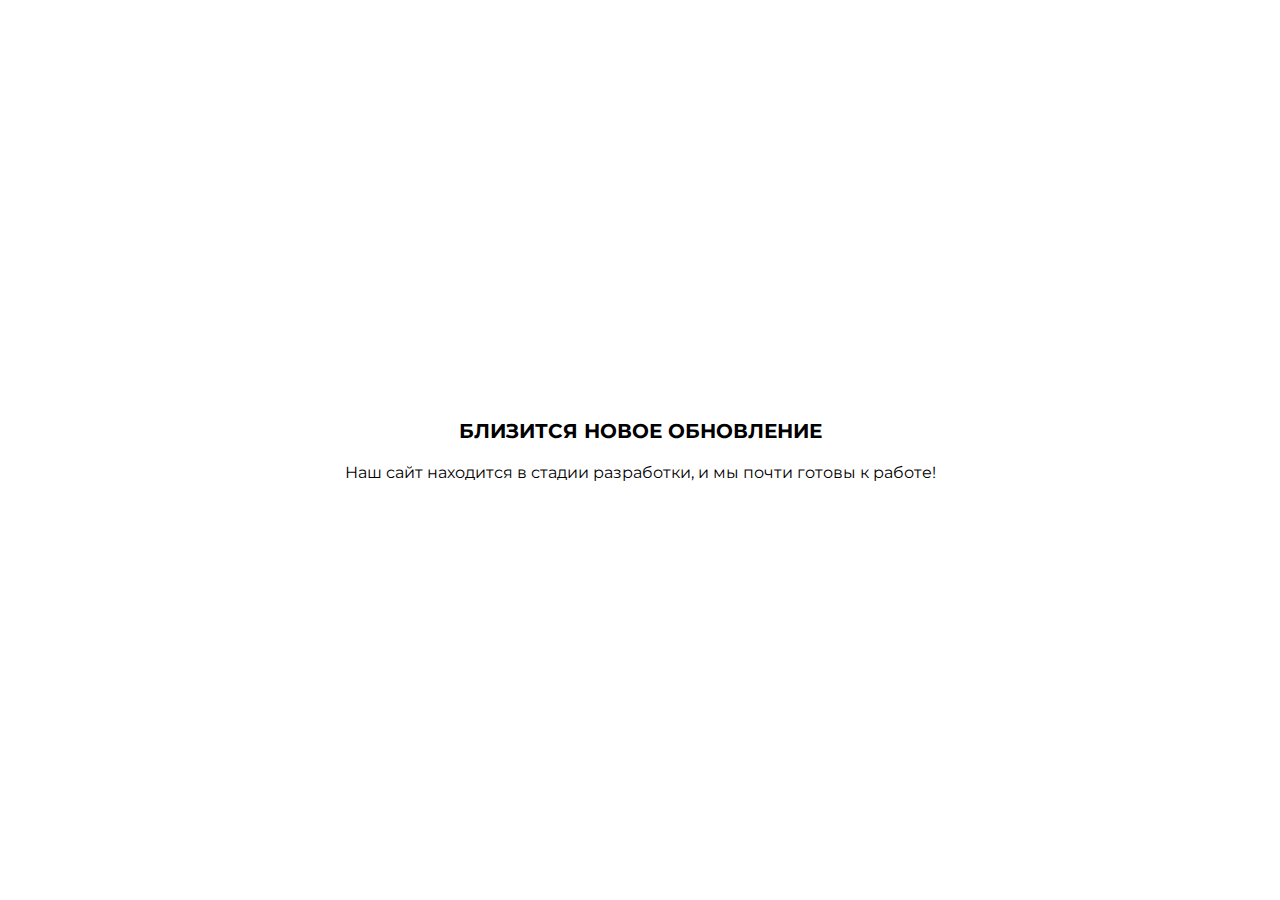
<file: pages/designPage/index.html>
<!doctype html>
<html lang="en">
<head>
    <meta charset="UTF-8">
    <meta name="viewport"
          content="width=device-width, user-scalable=no, initial-scale=1.0, maximum-scale=1.0, minimum-scale=1.0">
    <meta http-equiv="X-UA-Compatible" content="ie=edge">

    <link rel="preconnect" href="https://fonts.googleapis.com">
    <link rel="preconnect" href="https://fonts.gstatic.com" crossorigin>
    <link href="https://fonts.googleapis.com/css2?family=Montserrat:wght@100;300;400;500;600;700&display=swap"
          rel="stylesheet">

    <link rel="stylesheet" href="main.css">
    <title>Player</title>
    <script src="https://code.jquery.com/jquery-3.7.0.min.js"></script>
</head>
<body>


<div class="mainCONT">

    <div id="RooT" class="RooT">

        <div class="HAndSwitch">
            <h1 class="nameOfPageC">
                Выбор по Дизайну
            </h1>
            <div class="switch-btnFC" id="switch-btnFC">
                <div class="switchFText">
                    Посмотреть все
                </div>
                <div class="switchFText">
                    Выбрать лучшие
                </div>
            </div>
        </div>


        <div class="FimboContainer" id="FimboContainer">
        </div>

        <div class="FimboTin" id="FimboTin">

            <div class="FimboTin_itemF" id="FimboTinItemFake">
                <div class="FimboTin__cir FimboTin__cir_top"></div>
                <div class="FimboTin__cir FimboTin__cir_bot"></div>
                <div class="FimboTin__crossB" id="CrossBAllFake">
                    <svg width="22" height="22" viewBox="0 0 36 36" fill="none"
                         xmlns="http://www.w3.org/2000/svg">
                        <path d="M1.6665 1.6665L34.3332 34.3332" stroke="black" stroke-width="3"
                              stroke-linecap="round"/>
                        <path d="M1.6665 34.333L34.3332 1.66634" stroke="black" stroke-width="3"
                              stroke-linecap="round"/>
                    </svg>
                </div>

                <div class="FimboTin__flex">

                    <div class="FimboTin__name" id="FimNameTFake"></div>

                    <div class="FimboTin__imgs">

                        <div class="FimboTin__Sl" id="FimboTinArrLFake" style="left: 0;">
                            <svg class="FimboTin__arrow" width="18" height="32" viewBox="0 0 18 32"
                                 fill="none"
                                 xmlns="http://www.w3.org/2000/svg">
                                <path d="M17.1723 0.0640182C17.4498 0.170412 17.7696 0.483335 17.9024 0.771225C18.0472 1.09041 18.0291 1.60986 17.8601 1.92904C17.7636 2.1168 15.5793 4.21964 10.4506 9.06996C6.45016 12.8501 3.17983 15.9668 3.17983 15.9981C3.17983 16.0294 6.45016 19.1461 10.4506 22.9262C15.5793 27.7765 17.7636 29.8794 17.8601 30.0671C18.0291 30.3863 18.0472 30.9058 17.9024 31.2312C17.7576 31.5441 17.3835 31.8758 17.0757 31.9572C16.7861 32.0385 16.3818 32.001 16.1345 31.8696C16.044 31.8195 12.4297 28.4337 8.0974 24.3406C1.90669 18.489 0.199116 16.8367 0.108608 16.6427C-0.0362034 16.3048 -0.0362034 15.6914 0.108608 15.3535C0.193083 15.1595 1.91876 13.4947 8.0974 7.6618C12.4297 3.5625 16.05 0.170412 16.1465 0.120344C16.3939 -0.0110855 16.8947 -0.0423775 17.1723 0.0640182Z"
                                      fill="black"/>
                            </svg>
                        </div>

                        <img id="FimboImgTinFake" class="FimboTin__img"
                             src="https://files.fimbo.ru/files/cover/space/space.jpg">


                        <div class="FimboTin__Sl" id="FimboTinArrRFake" style="justify-content: flex-end; right: 0;">
                            <svg class="FimboTin__arrow" width="18" height="32" viewBox="0 0 18 32"
                                 fill="none"
                                 xmlns="http://www.w3.org/2000/svg">
                                <path d="M0.827721 0.0640182C0.550165 0.170412 0.230372 0.483335 0.0976278 0.771225C-0.0471841 1.09041 -0.0290827 1.60986 0.139865 1.92904C0.236406 2.1168 2.42065 4.21964 7.54941 9.06996C11.5498 12.8501 14.8202 15.9668 14.8202 15.9981C14.8202 16.0294 11.5498 19.1461 7.54941 22.9262C2.42065 27.7765 0.236406 29.8794 0.139865 30.0671C-0.0290827 30.3863 -0.0471841 30.9058 0.0976278 31.2312C0.24244 31.5441 0.616537 31.8758 0.924262 31.9572C1.21389 32.0385 1.61815 32.001 1.86554 31.8696C1.95605 31.8195 5.57031 28.4337 9.9026 24.3406C16.0933 18.489 17.8009 16.8367 17.8914 16.6427C18.0362 16.3048 18.0362 15.6914 17.8914 15.3535C17.8069 15.1595 16.0812 13.4947 9.9026 7.6618C5.57031 3.5625 1.95001 0.170412 1.85347 0.120344C1.60609 -0.0110855 1.10528 -0.0423775 0.827721 0.0640182Z"
                                      fill="black"/>
                            </svg>
                        </div>

                    </div>

                    <div class="FimboTin__plashka" id="FimboTiPlashFake"></div>

                    <div class="FimboTin__panelManage">
                        <div class="FimboTin__button" id="FimboBDislikeFake">
                            <svg width="30" height="30" viewBox="0 0 36 36" fill="none"
                                 xmlns="http://www.w3.org/2000/svg">
                                <path d="M1.6665 1.6665L34.3332 34.3332" stroke="#6CBCDF" stroke-width="2"
                                      stroke-linecap="round"/>
                                <path d="M1.6665 34.333L34.3332 1.66634" stroke="#6CBCDF" stroke-width="2"
                                      stroke-linecap="round"/>
                            </svg>
                        </div>
                        <div class="FimboTin__button" id="FimboBReturnFake">
                            <svg width="30" height="30" viewBox="0 0 22 17" fill="none"
                                 xmlns="http://www.w3.org/2000/svg">
                                <path d="M1.0001 6.89136L0.558161 7.31183L0.116211 6.89136L0.558161 6.47095L1.0001 6.89136ZM21.6251 16.4043C21.6251 16.7326 21.3452 16.9988 21.0001 16.9988C20.655 16.9988 20.3751 16.7326 20.3751 16.4043H21.6251ZM6.80816 13.2574L0.558161 7.31183L1.44204 6.47095L7.69204 12.4164L6.80816 13.2574ZM0.558161 6.47095L6.80816 0.525391L7.69204 1.36621L1.44204 7.31183L0.558161 6.47095ZM1.0001 6.2968H13.5001V7.48591H1.0001V6.2968ZM21.6251 14.026V16.4043H20.3751V14.026H21.6251ZM13.5001 6.2968C17.9873 6.2968 21.6251 9.75724 21.6251 14.026H20.3751C20.3751 10.414 17.2971 7.48591 13.5001 7.48591V6.2968Z"
                                      fill="#6CBCDF"/>
                            </svg>
                        </div>
                        <a class="FimboTin__button" id="FimboBShopFake">
                            <svg width="30" height="30" viewBox="0 0 30 30" fill="none"
                                 xmlns="http://www.w3.org/2000/svg">
                                <path d="M13.9138 0.0789032C12.4385 0.307487 11.058 1.00496 10.1105 1.99549C9.58944 2.53472 9.00068 3.54283 8.81796 4.211C8.72321 4.53923 8.6623 5.01398 8.63524 5.60009L8.59463 6.49685H6.01624C3.47169 6.49685 3.43109 6.50271 3.17392 6.63165C3.02504 6.70199 2.85585 6.85438 2.78818 6.96574C2.69344 7.12985 2.39567 9.445 1.33318 18.2133L0 29.2556L0.148883 29.5018C0.23686 29.6483 0.399278 29.8007 0.554929 29.8711L0.818859 30H15.0169H29.2217L29.4857 29.8652C29.7834 29.7187 30 29.4139 30 29.1501C30 29.0564 29.4045 24.0744 28.6804 18.0785C27.7261 10.2128 27.3269 7.12399 27.2457 6.98332C27.1915 6.87782 27.0426 6.73129 26.9276 6.6551C26.7178 6.52615 26.684 6.52615 24.0717 6.50857L21.4257 6.49099L21.3851 5.60009C21.3377 4.6037 21.243 4.14067 20.9316 3.46664C20.282 2.05411 18.8608 0.852575 17.2299 0.342655C16.1538 0.00857162 14.9695 -0.0852089 13.9138 0.0789032ZM15.6734 1.83138C16.5125 1.90758 17.5885 2.40577 18.2247 3.02119C18.6375 3.43147 19.0706 4.12895 19.206 4.62714C19.2669 4.85573 19.3075 5.28945 19.3075 5.74662V6.49685H15.0034H10.6993L10.7264 5.6294C10.767 4.65059 10.8753 4.26375 11.3016 3.62489C11.8159 2.86294 12.8716 2.14788 13.8259 1.9193C14.1642 1.84311 14.9357 1.76105 15.1455 1.78449C15.2199 1.79622 15.4568 1.8138 15.6734 1.83138ZM8.62847 9.39225C8.64877 10.6583 8.66907 10.7051 9.1631 10.9982C9.35258 11.1096 9.46086 11.133 9.73833 11.1154C10.1511 11.0861 10.3948 10.9454 10.5775 10.6231C10.6993 10.4121 10.7128 10.2714 10.7128 9.32191V8.25519H15.0034H19.2939L19.321 9.39225C19.3413 10.4414 19.3548 10.5469 19.4834 10.6993C19.9842 11.2854 20.8775 11.2678 21.2497 10.6583C21.3986 10.4238 21.4054 10.3359 21.4054 9.32778V8.25519H23.4018H25.3914L25.432 8.44274C25.4523 8.54824 25.9801 12.9207 26.6163 18.1605C27.2457 23.4004 27.7803 27.8079 27.8074 27.9603L27.848 28.2417H15.0575C8.0194 28.2417 2.24679 28.2241 2.23325 28.1948C2.21295 28.1655 4.50034 9.0523 4.62215 8.26691C4.62215 8.26105 5.51545 8.25519 6.61177 8.25519H8.6014L8.62847 9.39225Z"
                                      fill="#6CBCDF"/>
                            </svg>
                        </a>
                        <div class="FimboTin__button" id="FimboBLikeFake">
                            <svg width="30" height="30" viewBox="0 0 40 34" fill="none"
                                 xmlns="http://www.w3.org/2000/svg">
                                <path d="M38.75 10.3518V10.3526C38.7519 11.6114 38.5057 12.8582 38.0257 14.0211C37.5453 15.1838 36.8409 16.2397 35.9525 17.1283C35.9523 17.1286 35.9521 17.1288 35.9518 17.129L20.0247 32.994L4.66766 17.6995L4.65378 17.6857L4.63886 17.673C3.57922 16.7713 2.72735 15.6496 2.14222 14.3855C1.55716 13.1214 1.25272 11.745 1.25 10.3513C1.25026 5.05667 5.54572 0.750139 10.8253 0.75C12.6653 0.752019 14.4661 1.28521 16.0122 2.28597L16.0122 2.28598C16.7316 2.75155 17.3816 3.3092 17.9477 3.94176L18.3203 3.60833L17.9477 3.94177C18.4672 4.52227 19.2584 4.78041 20.0002 4.78047C20.742 4.78053 21.5332 4.52253 22.0527 3.94206C22.6191 3.30939 23.2694 2.75165 23.989 2.28598C25.5356 1.28522 27.3365 0.752045 29.1769 0.75C34.4533 0.750143 38.75 5.05691 38.75 10.3518Z"
                                      fill="#EA6075" stroke="#EA6075"/>
                            </svg>
                        </div>
                    </div>


                </div>
            </div>

            <div class="FimboTin_item" id="FimboTinItem">
                <div id="redSwipeBack" class="redSwipeBack"></div>
                <div id="greenSwipeBack" class="greenSwipeBack"></div>
                <div class="FimboTin__cir FimboTin__cir_top"></div>
                <div class="FimboTin__cir FimboTin__cir_bot"></div>
                <div class="FimboTin__crossB" id="CrossBAll">
                    <svg width="22" height="22" viewBox="0 0 36 36" fill="none"
                         xmlns="http://www.w3.org/2000/svg">
                        <path d="M1.6665 1.6665L34.3332 34.3332" stroke="black" stroke-width="3"
                              stroke-linecap="round"/>
                        <path d="M1.6665 34.333L34.3332 1.66634" stroke="black" stroke-width="3"
                              stroke-linecap="round"/>
                    </svg>
                </div>

                <div class="FimboTin__flex">

                    <div class="FimboTin__name" id="FimNameT"></div>

                    <div class="FimboTin__imgs">

                        <div class="FimboTin__Sl" id="FimboTinArrL" style="left: 0;">
                            <svg class="FimboTin__arrow" width="18" height="32" viewBox="0 0 18 32"
                                 fill="none"
                                 xmlns="http://www.w3.org/2000/svg">
                                <path d="M17.1723 0.0640182C17.4498 0.170412 17.7696 0.483335 17.9024 0.771225C18.0472 1.09041 18.0291 1.60986 17.8601 1.92904C17.7636 2.1168 15.5793 4.21964 10.4506 9.06996C6.45016 12.8501 3.17983 15.9668 3.17983 15.9981C3.17983 16.0294 6.45016 19.1461 10.4506 22.9262C15.5793 27.7765 17.7636 29.8794 17.8601 30.0671C18.0291 30.3863 18.0472 30.9058 17.9024 31.2312C17.7576 31.5441 17.3835 31.8758 17.0757 31.9572C16.7861 32.0385 16.3818 32.001 16.1345 31.8696C16.044 31.8195 12.4297 28.4337 8.0974 24.3406C1.90669 18.489 0.199116 16.8367 0.108608 16.6427C-0.0362034 16.3048 -0.0362034 15.6914 0.108608 15.3535C0.193083 15.1595 1.91876 13.4947 8.0974 7.6618C12.4297 3.5625 16.05 0.170412 16.1465 0.120344C16.3939 -0.0110855 16.8947 -0.0423775 17.1723 0.0640182Z"
                                      fill="black"/>
                            </svg>
                        </div>

                        <div>

                        </div>
                        <img id="FimboImgTin" class="FimboTin__img"
                             src="https://files.fimbo.ru/files/cover/space/space.jpg">

                        <div id="FimboVideoTin" class="FimboTin__video">

                        </div>


                        <div class="FimboTin__Sl" id="FimboTinArrR" style="justify-content: flex-end; right: 0;">
                            <svg class="FimboTin__arrow" width="18" height="32" viewBox="0 0 18 32"
                                 fill="none"
                                 xmlns="http://www.w3.org/2000/svg">
                                <path d="M0.827721 0.0640182C0.550165 0.170412 0.230372 0.483335 0.0976278 0.771225C-0.0471841 1.09041 -0.0290827 1.60986 0.139865 1.92904C0.236406 2.1168 2.42065 4.21964 7.54941 9.06996C11.5498 12.8501 14.8202 15.9668 14.8202 15.9981C14.8202 16.0294 11.5498 19.1461 7.54941 22.9262C2.42065 27.7765 0.236406 29.8794 0.139865 30.0671C-0.0290827 30.3863 -0.0471841 30.9058 0.0976278 31.2312C0.24244 31.5441 0.616537 31.8758 0.924262 31.9572C1.21389 32.0385 1.61815 32.001 1.86554 31.8696C1.95605 31.8195 5.57031 28.4337 9.9026 24.3406C16.0933 18.489 17.8009 16.8367 17.8914 16.6427C18.0362 16.3048 18.0362 15.6914 17.8914 15.3535C17.8069 15.1595 16.0812 13.4947 9.9026 7.6618C5.57031 3.5625 1.95001 0.170412 1.85347 0.120344C1.60609 -0.0110855 1.10528 -0.0423775 0.827721 0.0640182Z"
                                      fill="black"/>
                            </svg>
                        </div>

                    </div>

                    <div class="FimboTin__plashka" id="FimboTiPlash"></div>

                    <div class="FimboTin__panelManage">
                        <div class="FimboTin__button" id="FimboBDislike">
                            <svg width="30" height="30" viewBox="0 0 36 36" fill="none"
                                 xmlns="http://www.w3.org/2000/svg">
                                <path d="M1.6665 1.6665L34.3332 34.3332" stroke="#6CBCDF" stroke-width="2"
                                      stroke-linecap="round"/>
                                <path d="M1.6665 34.333L34.3332 1.66634" stroke="#6CBCDF" stroke-width="2"
                                      stroke-linecap="round"/>
                            </svg>
                        </div>

                        <div class="FimboTin__button" id="FimboBReturn">
                            <svg width="30" height="30" viewBox="0 0 22 17" fill="none"
                                 xmlns="http://www.w3.org/2000/svg">
                                <path d="M1.0001 6.89136L0.558161 7.31183L0.116211 6.89136L0.558161 6.47095L1.0001 6.89136ZM21.6251 16.4043C21.6251 16.7326 21.3452 16.9988 21.0001 16.9988C20.655 16.9988 20.3751 16.7326 20.3751 16.4043H21.6251ZM6.80816 13.2574L0.558161 7.31183L1.44204 6.47095L7.69204 12.4164L6.80816 13.2574ZM0.558161 6.47095L6.80816 0.525391L7.69204 1.36621L1.44204 7.31183L0.558161 6.47095ZM1.0001 6.2968H13.5001V7.48591H1.0001V6.2968ZM21.6251 14.026V16.4043H20.3751V14.026H21.6251ZM13.5001 6.2968C17.9873 6.2968 21.6251 9.75724 21.6251 14.026H20.3751C20.3751 10.414 17.2971 7.48591 13.5001 7.48591V6.2968Z"
                                      fill="#6CBCDF"/>
                            </svg>
                        </div>

                        <a class="FimboTin__button" id="FimboBShop">
                            <svg width="30" height="30" viewBox="0 0 30 30" fill="none"
                                 xmlns="http://www.w3.org/2000/svg">
                                <path d="M13.9138 0.0789032C12.4385 0.307487 11.058 1.00496 10.1105 1.99549C9.58944 2.53472 9.00068 3.54283 8.81796 4.211C8.72321 4.53923 8.6623 5.01398 8.63524 5.60009L8.59463 6.49685H6.01624C3.47169 6.49685 3.43109 6.50271 3.17392 6.63165C3.02504 6.70199 2.85585 6.85438 2.78818 6.96574C2.69344 7.12985 2.39567 9.445 1.33318 18.2133L0 29.2556L0.148883 29.5018C0.23686 29.6483 0.399278 29.8007 0.554929 29.8711L0.818859 30H15.0169H29.2217L29.4857 29.8652C29.7834 29.7187 30 29.4139 30 29.1501C30 29.0564 29.4045 24.0744 28.6804 18.0785C27.7261 10.2128 27.3269 7.12399 27.2457 6.98332C27.1915 6.87782 27.0426 6.73129 26.9276 6.6551C26.7178 6.52615 26.684 6.52615 24.0717 6.50857L21.4257 6.49099L21.3851 5.60009C21.3377 4.6037 21.243 4.14067 20.9316 3.46664C20.282 2.05411 18.8608 0.852575 17.2299 0.342655C16.1538 0.00857162 14.9695 -0.0852089 13.9138 0.0789032ZM15.6734 1.83138C16.5125 1.90758 17.5885 2.40577 18.2247 3.02119C18.6375 3.43147 19.0706 4.12895 19.206 4.62714C19.2669 4.85573 19.3075 5.28945 19.3075 5.74662V6.49685H15.0034H10.6993L10.7264 5.6294C10.767 4.65059 10.8753 4.26375 11.3016 3.62489C11.8159 2.86294 12.8716 2.14788 13.8259 1.9193C14.1642 1.84311 14.9357 1.76105 15.1455 1.78449C15.2199 1.79622 15.4568 1.8138 15.6734 1.83138ZM8.62847 9.39225C8.64877 10.6583 8.66907 10.7051 9.1631 10.9982C9.35258 11.1096 9.46086 11.133 9.73833 11.1154C10.1511 11.0861 10.3948 10.9454 10.5775 10.6231C10.6993 10.4121 10.7128 10.2714 10.7128 9.32191V8.25519H15.0034H19.2939L19.321 9.39225C19.3413 10.4414 19.3548 10.5469 19.4834 10.6993C19.9842 11.2854 20.8775 11.2678 21.2497 10.6583C21.3986 10.4238 21.4054 10.3359 21.4054 9.32778V8.25519H23.4018H25.3914L25.432 8.44274C25.4523 8.54824 25.9801 12.9207 26.6163 18.1605C27.2457 23.4004 27.7803 27.8079 27.8074 27.9603L27.848 28.2417H15.0575C8.0194 28.2417 2.24679 28.2241 2.23325 28.1948C2.21295 28.1655 4.50034 9.0523 4.62215 8.26691C4.62215 8.26105 5.51545 8.25519 6.61177 8.25519H8.6014L8.62847 9.39225Z"
                                      fill="#6CBCDF"/>
                            </svg>
                        </a>
                        <div class="FimboTin__button" id="FimboBLike">
                            <svg width="30" height="30" viewBox="0 0 40 34" fill="none"
                                 xmlns="http://www.w3.org/2000/svg">
                                <path d="M38.75 10.3518V10.3526C38.7519 11.6114 38.5057 12.8582 38.0257 14.0211C37.5453 15.1838 36.8409 16.2397 35.9525 17.1283C35.9523 17.1286 35.9521 17.1288 35.9518 17.129L20.0247 32.994L4.66766 17.6995L4.65378 17.6857L4.63886 17.673C3.57922 16.7713 2.72735 15.6496 2.14222 14.3855C1.55716 13.1214 1.25272 11.745 1.25 10.3513C1.25026 5.05667 5.54572 0.750139 10.8253 0.75C12.6653 0.752019 14.4661 1.28521 16.0122 2.28597L16.0122 2.28598C16.7316 2.75155 17.3816 3.3092 17.9477 3.94176L18.3203 3.60833L17.9477 3.94177C18.4672 4.52227 19.2584 4.78041 20.0002 4.78047C20.742 4.78053 21.5332 4.52253 22.0527 3.94206C22.6191 3.30939 23.2694 2.75165 23.989 2.28598C25.5356 1.28522 27.3365 0.752045 29.1769 0.75C34.4533 0.750143 38.75 5.05691 38.75 10.3518Z"
                                      fill="#EA6075" stroke="#EA6075"/>
                            </svg>
                        </div>
                    </div>


                </div>
            </div>
        </div>

        <div id="bigImgContainer" class="bigImgContainer" style="display: none">

            <div style="position: relative">
                <img loading="lazy" id="bigImgFimbo" class="bigImgFimbo"
                     src="https://files.fimbo.ru/files/cover/space/space.jpg">

                <div class="bigImbCross">
                    <svg width="22" height="22" viewBox="0 0 36 36" fill="none"
                         xmlns="http://www.w3.org/2000/svg">
                        <path d="M1.6665 1.6665L34.3332 34.3332" stroke="black" stroke-width="3"
                              stroke-linecap="round"/>
                        <path d="M1.6665 34.333L34.3332 1.66634" stroke="black" stroke-width="3"
                              stroke-linecap="round"/>
                    </svg>
                </div>
            </div>

        </div>

        <div class="youLikedAllFimbo" id="youLikedAllFimbo">Тебе понравились уже все Фимбо.
            Вернуться ко всем.
        </div>

        <div class="progressBarr">
            <div class="progressBarr__main__pos">
                <div class="progressBarr__row">
                    <a href="https://fimbo.ru/fimbo-choice-design" class="progressBarr__row__item">
                        <div class="progressBarr__row__item__circ" id="circDes"></div>
                        По дизайну
                    </a>
                    <a href="https://fimbo.ru/fimbo-choice-sound" class="progressBarr__row__item">
                        <div class="progressBarr__row__item__circ" id="circSound"></div>
                        По звучанию
                    </a>
                    <a href="https://fimbo.ru/fimbo-choice-cover" class="progressBarr__row__item">
                        <div class="progressBarr__row__item__circ" id="circTrack"></div>
                        По песням
                    </a>
                    <a href="https://fimbo.ru/fimbo-choice-soul" class="progressBarr__row__item">
                        <div class="progressBarr__row__item__circ" id="circSoul"></div>
                        По душе
                    </a>
                </div>
                <div class="progressBarr__percent">

                    <div class="progressBarr__percent__val">
                        <svg id="circProgSVG" class="progressBarr__progSVG" height="45" viewBox="0 0 109 94" fill="none"
                             xmlns="http://www.w3.org/2000/svg">
                            <path d="M25.0238 90.2373C22.1509 93.7204 16.9429 94.2506 13.9283 90.8895C8.31648 84.6326 4.20205 77.133 1.95279 68.9582C-1.02294 58.1432 -0.589149 46.6734 3.19496 36.1141C6.97906 25.5547 13.9291 16.4201 23.0968 9.95689C32.2644 3.49363 43.2031 0.0165239 54.42 5.87154e-05C65.6369 -0.0164065 76.5857 3.42857 85.7723 9.86489C94.9589 16.3012 101.936 25.4153 105.751 35.9635C109.566 46.5117 110.033 57.9802 107.089 68.8039C104.864 76.9852 100.772 84.4969 95.1783 90.7702C92.1736 94.1401 86.9641 93.6252 84.081 90.1506V90.1506C81.198 86.6761 81.765 81.5634 84.547 78.0074C87.6619 74.026 89.9716 69.443 91.3126 64.5127C93.3734 56.9361 93.0462 48.9082 90.3756 41.5245C87.705 34.1407 82.8212 27.7608 76.3906 23.2554C69.96 18.75 62.2958 16.3385 54.444 16.35C46.5922 16.3616 38.9351 18.7955 32.5178 23.3198C26.1004 27.8441 21.2353 34.2383 18.5865 41.6299C15.9376 49.0214 15.6339 57.0502 17.717 64.6208C19.0724 69.5471 21.3956 74.1232 24.5221 78.0955C27.3145 81.6434 27.8966 86.7543 25.0238 90.2373V90.2373Z"
                                  fill="#C8C8C8"/>
                            <g>
                            </g>
                        </svg>
                        <div class="progressBarr__percent__cif" id="cifraProgBa">
                            0
                        </div>
                    </div>
                    Прогресс
                </div>
            </div>

            <a class="progressBarr__next" id="nextProgA">К следующему тесту</a>
        </div>

    </div>

    <div style="display: none">
        <svg id="heartSVG">
            <path d="M25.2007 7.28944V7.29018C25.2018 8.07592 25.0482 8.8541 24.7487 9.57998C24.4487 10.3059 24.0089 10.9651 23.4544 11.5197C23.4543 11.5198 23.4542 11.5199 23.4542 11.5199L13.3415 21.5931L3.59519 11.8864L3.58131 11.8726L3.56639 11.8599C2.90488 11.297 2.37305 10.5968 2.00774 9.80748C1.64249 9.01834 1.45241 8.15904 1.45068 7.28896C1.45094 3.98351 4.13274 1.29555 7.42754 1.29541C8.57602 1.29669 9.69997 1.62949 10.6651 2.25416L10.6651 2.25417C11.1141 2.54478 11.5199 2.89288 11.8733 3.28777L11.8733 3.28778C12.2496 3.70827 12.8124 3.88638 13.3258 3.88643C13.8392 3.88647 14.402 3.70845 14.7784 3.28798C15.1319 2.89301 15.5379 2.54485 15.9871 2.25416C16.9525 1.62949 18.0765 1.29671 19.2252 1.29541C22.518 1.29556 25.2007 3.98375 25.2007 7.28944ZM13.2089 21.7252C13.2091 21.725 13.2093 21.7248 13.2095 21.7246L13.2089 21.7252Z"
                  stroke-width="1.5" fill="white" stroke="#6CBCDF"/>
        </svg>

        <svg id="heartDisSVG">
            <path style="stroke: none"
                  d="M19.2353 18C19.1345 18.0002 19.0347 17.9825 18.9417 17.9481C18.8486 17.9136 18.7642 17.8631 18.6933 17.7994L1.22216 2.15942C1.07929 2.03149 0.999377 1.8583 1 1.67794C1.00063 1.49758 1.08174 1.32483 1.2255 1.1977C1.36926 1.07056 1.56388 0.999445 1.76655 1C1.96923 1.00056 2.16335 1.07274 2.30622 1.20067L19.7769 16.8398C19.8836 16.935 19.9562 17.0562 19.9855 17.1881C20.0148 17.32 19.9995 17.4567 19.9415 17.5809C19.8836 17.705 19.7855 17.8111 19.6598 17.8857C19.5341 17.9603 19.3864 18.0001 19.2353 18Z"
                  fill="#6CBCDF"/>
            <path style="stroke: none"
                  d="M16.4461 1.44092C14.0416 1.44092 12.4461 2.7706 11.6001 3.73579C10.7561 2.76925 9.1586 1.44092 6.7541 1.44092C6.22909 1.44059 5.70686 1.50957 5.2041 1.64566L6.6001 2.88084C7.7131 2.88084 8.8906 3.28582 9.7971 4.08092C10.2271 4.45789 10.5935 4.8895 10.8846 5.362C10.9512 5.48134 11.0533 5.58167 11.1795 5.65178C11.3058 5.72189 11.4512 5.75901 11.5996 5.75901C11.748 5.75901 11.8934 5.72189 12.0197 5.65178C12.1459 5.58167 12.2481 5.48134 12.3146 5.362C12.6058 4.8888 12.9726 4.45658 13.4031 4.07912C14.3096 3.28582 15.3331 2.88084 16.4461 2.88084C18.6036 2.88084 20.3771 4.5156 20.3996 6.52564C20.4266 8.94156 19.2621 11.0051 17.5306 12.8037L18.6621 13.8283C18.8121 13.6735 18.9471 13.5295 19.0691 13.3963C21.0691 11.2027 22.0266 8.95056 21.9996 6.51169C21.9686 3.71419 19.4771 1.44092 16.4461 1.44092Z"
                  fill="#6CBCDF"/>
            <path style="stroke: none"
                  d="M11.5998 17.2801C7.21877 14.6032 2.74977 11.2325 2.79977 6.52572C2.80296 6.247 2.84053 5.96947 2.91177 5.69821L1.64977 4.55212C1.36003 5.17196 1.20719 5.83665 1.19977 6.50907C1.17277 8.94883 2.13127 11.201 4.13027 13.3937C5.06877 14.4228 6.77027 16.0688 10.6998 18.4694C10.9648 18.6329 11.2785 18.7203 11.5998 18.7203C11.921 18.7203 12.2348 18.6329 12.4998 18.4694C13.5173 17.848 14.3848 17.277 15.1288 16.7546L13.9958 15.7282C13.2123 16.2722 12.4043 16.7874 11.5998 17.2801Z"
                  fill="#6CBCDF"/>
        </svg>

        <svg id="cartSVG" width="16" height="18" viewBox="0 0 16 18" fill="none"
             xmlns="http://www.w3.org/2000/svg">
            <path d="M7.42071 0.0473424C6.63388 0.184493 5.89759 0.602978 5.39228 1.1973C5.11437 1.52083 4.80036 2.1257 4.70291 2.5266C4.65238 2.72354 4.6199 3.00839 4.60546 3.36006L4.5838 3.89811H3.20866C1.85157 3.89811 1.82991 3.90162 1.69276 3.97899C1.61335 4.02119 1.52312 4.11263 1.48703 4.17944C1.4365 4.27791 1.27769 5.667 0.711031 10.928L0 17.5534L0.0794045 17.7011C0.126325 17.789 0.212948 17.8804 0.295962 17.9226L0.436725 18H8.00902H15.5849L15.7257 17.9191C15.8845 17.8312 16 17.6483 16 17.4901C16 17.4338 15.6824 14.4446 15.2962 10.8471C14.7873 6.12768 14.5743 4.27439 14.531 4.18999C14.5021 4.12669 14.4227 4.03878 14.3614 3.99306C14.2495 3.91569 14.2314 3.91569 12.8383 3.90514L11.427 3.89459L11.4054 3.36006C11.3801 2.76222 11.3296 2.4844 11.1635 2.07998C10.8171 1.23246 10.0591 0.511545 9.18926 0.205594C8.61538 0.00514291 7.98376 -0.0511247 7.42071 0.0473424ZM8.35912 1.09883C8.80668 1.14455 9.38055 1.44346 9.71983 1.81272C9.93999 2.05888 10.171 2.47737 10.2432 2.77629C10.2757 2.91344 10.2973 3.17367 10.2973 3.44797V3.89811H8.0018H5.70629L5.72073 3.37764C5.74239 2.79035 5.80013 2.55825 6.02752 2.17493C6.30183 1.71777 6.86488 1.28873 7.37379 1.15158C7.55425 1.10586 7.96571 1.05663 8.0776 1.0707C8.1173 1.07773 8.24363 1.08828 8.35912 1.09883ZM4.60185 5.63535C4.61268 6.39495 4.62351 6.42309 4.88698 6.59892C4.98804 6.66574 5.04579 6.6798 5.19377 6.66925C5.41394 6.65167 5.54387 6.56727 5.64133 6.37385C5.70629 6.24725 5.71351 6.16285 5.71351 5.59315V4.95311H8.0018H10.2901L10.3045 5.63535C10.3154 6.26483 10.3226 6.32814 10.3912 6.41957C10.6582 6.77124 11.1347 6.76069 11.3332 6.39495C11.4126 6.25428 11.4162 6.20153 11.4162 5.59667V4.95311H12.4809H13.5421L13.5637 5.06565C13.5746 5.12895 13.8561 7.75239 14.1954 10.8963C14.531 14.0402 14.8162 16.6848 14.8306 16.7762L14.8522 16.945H8.03068C4.27701 16.945 1.19829 16.9344 1.19107 16.9169C1.18024 16.8993 2.40018 5.43138 2.46515 4.96015C2.46515 4.95663 2.94157 4.95311 3.52628 4.95311H4.58741L4.60185 5.63535Z"
                  fill="#6CBCDF"/>
        </svg>

        <svg id="videoSVG" width="26" height="24" viewBox="0 0 26 24" fill="none"
             xmlns="http://www.w3.org/2000/svg">
            <rect x="1" y="1" width="23.9998" height="22" rx="3" stroke="#6CBCDF" stroke-width="2"/>
            <path d="M10.5834 18.2822C10.5834 19.0924 11.5031 19.5645 12.1669 19.0951L16.0742 16.3323C16.6365 15.9346 16.6365 15.1041 16.0742 14.7064L12.1669 11.9436C11.5031 11.4742 10.5834 11.9463 10.5834 12.7565V18.2822Z"
                  stroke="#6CBCDF" stroke-width="2"/>
            <line x1="1.58252" y1="8.33459" x2="24.9998" y2="8.33459" stroke="#6CBCDF" stroke-width="2"/>
            <line y1="-1" x2="9.74046" y2="-1"
                  transform="matrix(0.617911 0.786248 -0.729009 0.684504 4.39893 1.67615)"
                  stroke="#6CBCDF" stroke-width="2"/>
            <line y1="-1" x2="9.74046" y2="-1"
                  transform="matrix(0.617911 0.786248 -0.729009 0.684504 13.2913 1.67615)"
                  stroke="#6CBCDF" stroke-width="2"/>
        </svg>

        <svg style="height: 100%" id="plashkaVideoSVG" viewBox="0 0 14 15" fill="none"
             xmlns="http://www.w3.org/2000/svg">
            <path d="M12.9537 5.74716L3.12371 0.272314C2.80269 0.0912077 2.4388 -0.00272886 2.06906 6.03516e-05C1.69933 0.00284956 1.33693 0.102265 1.01875 0.288194C0.70876 0.463213 0.451219 0.716112 0.272289 1.0212C0.0933594 1.32629 -0.00058398 1.67269 2.7314e-06 2.02522V12.9749C-0.00058398 13.3275 0.0933594 13.6739 0.272289 13.9789C0.451219 14.284 0.70876 14.5369 1.01875 14.7119C1.33696 14.8978 1.69935 14.9971 2.06906 14.9999C2.43878 15.0027 2.80266 14.9088 3.12371 14.7278L12.9537 9.25298C13.2708 9.07961 13.535 8.8256 13.719 8.51735C13.903 8.20911 14 7.85785 14 7.50007C14 7.14229 13.903 6.79103 13.719 6.48278C13.535 6.17454 13.2708 5.92053 12.9537 5.74716Z"
                  fill="black"/>
        </svg>


    </div>

    <div class="TechSupport">
        <div class="TechSupport_text">
            БЛИЗИТСЯ НОВОЕ ОБНОВЛЕНИЕ
        </div>
        <div class="TechSupport_little">
            Наш сайт находится в стадии разработки, и мы почти готовы к работе!
        </div>
    </div>


    <div class="loaderr"></div>

</div>

</body>
<script src="main.js"></script>
</html>
</file>
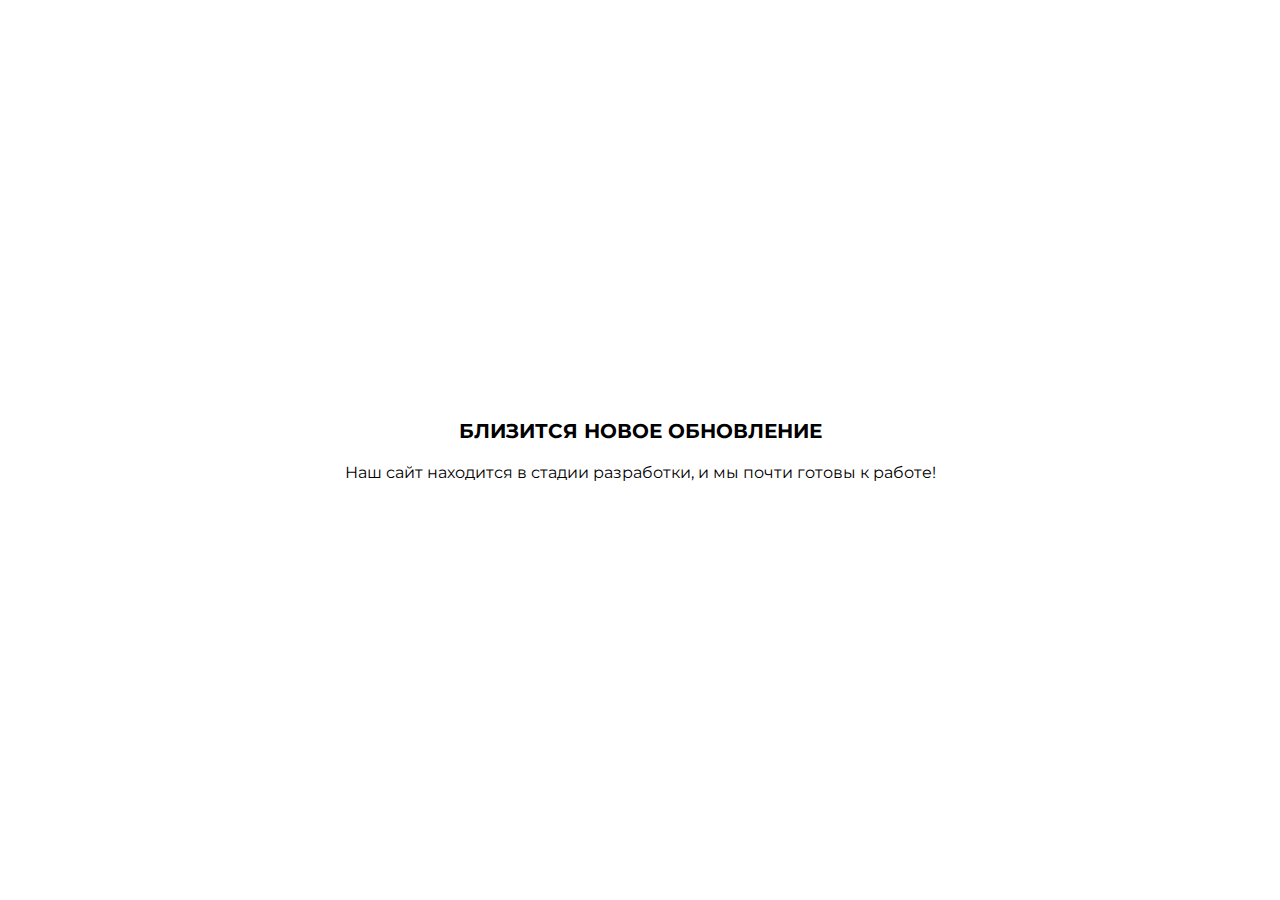
<file: pages/soulPage/index.html>
<!doctype html>
<html lang="en">
<head>
    <meta charset="UTF-8">
    <meta name="viewport"
          content="width=device-width, user-scalable=no, initial-scale=1.0, maximum-scale=1.0, minimum-scale=1.0">
    <meta http-equiv="X-UA-Compatible" content="ie=edge">

    <link rel="preconnect" href="https://fonts.googleapis.com">
    <link rel="preconnect" href="https://fonts.gstatic.com" crossorigin>
    <link href="https://fonts.googleapis.com/css2?family=Montserrat:wght@100;300;400;500;600;700&display=swap"
          rel="stylesheet">

    <link rel="stylesheet" href="main.css">
    <title>Player</title>
    <script src="https://code.jquery.com/jquery-3.7.0.min.js"></script>
</head>
<body>

<div class="mainCONT">

    <div id="RooT" class="RooT">

        <h1 class="nameOfPageC">
            Выбор по темпераменту
        </h1>

        <div class="FimboContainer" id="FimboContainer">
            <div class="FimboContainer__content__temp">
                <div class="FimboContainer__content__h">Кто Вы по темпераменту?</div>
                <div class="FimboContainer__content__ans__t" id="contemp">

                    <div class="FimboContainer__content__button__cont">
                        <a target="_blank"
                           href="https://testometrika.com/personality-and-temper/the-formula-of-temperament-a-belov/"
                           class="FimboContainer__content__button">Пройти тест</a>
                    </div>

                </div>
            </div>
            <div class="FimboContainer__content__horo">
                <div class="FimboContainer__content__h">Кто Вы по гороскопу?</div>

                <div class="FimboContainer__content__ans__h" id="conhoro">

                    <div class="FimboContainer__content__select__cont">
                        <div class="FimboContainer__content__select" id="selectHoroscope">
                            <span id="zodiac-sign">Знаки зодиака</span>
                            <svg style="margin-left: 10px;" width="13" height="12" viewBox="0 0 13 12" fill="none"
                                 xmlns="http://www.w3.org/2000/svg">
                                <path d="M6.5 12L0.00480938 0.75L12.9952 0.75L6.5 12Z" fill="#1F1F1F"/>
                            </svg>
                        </div>

                        <div class="FimboContainer__content__list__cont" id="listHorCont">
                            <div class="FimboContainer__content__list" id="listHor">
                            </div>
                        </div>
                    </div>




                </div>

                <div class="FimboContainer__content__h" style="margin-top: 10px">Узнать знак зодиака по дате рождения</div>

                <div class="FimboContainer__content__ans__h" id="conhoroSel">

                    <div class="FimboContainer__content__select__cont">
                        <div class="FimboContainer__content__select" id="selectHoroscopeM">
                            <span id="zodiac-signM">Месяц</span>
                            <svg style="margin-left: 10px;" width="13" height="12" viewBox="0 0 13 12" fill="none"
                                 xmlns="http://www.w3.org/2000/svg">
                                <path d="M6.5 12L0.00480938 0.75L12.9952 0.75L6.5 12Z" fill="#1F1F1F"/>
                            </svg>
                        </div>

                        <div class="FimboContainer__content__list__cont" id="listHorContM">
                            <div class="FimboContainer__content__list" id="listHorM">

                            </div>
                        </div>
                    </div>

                    <div class="FimboContainer__content__select__cont FimboContainer__content__select__cont_m1">
                        <div class="FimboContainer__content__select" id="selectHoroscopeD">
                            <span id="zodiac-signD">День</span>
                            <svg style="margin-left: 10px;" width="13" height="12" viewBox="0 0 13 12" fill="none"
                                 xmlns="http://www.w3.org/2000/svg">
                                <path d="M6.5 12L0.00480938 0.75L12.9952 0.75L6.5 12Z" fill="#1F1F1F"/>
                            </svg>
                        </div>

                        <div class="FimboContainer__content__list__cont" id="listHorContD">
                            <div class="FimboContainer__content__list" id="listHorD">

                            </div>
                        </div>
                    </div>
                </div>
            </div>

            <div class="FimboContainer__content__col">
                <div class="FimboContainer__content__h">Выберите Ваш любимый цвет</div>
                <div class="FimboContainer__content__ans__c" id="concol">
                </div>
            </div>
        </div>

        <div class="progressBarr">
            <div class="progressBarr__main__pos">
                <div class="progressBarr__row">
                    <a href="https://fimbo.ru/fimbo-choice-design" class="progressBarr__row__item">
                        <div class="progressBarr__row__item__circ" id="circDes"></div>
                        По дизайну
                    </a>
                    <a href="https://fimbo.ru/fimbo-choice-sound" class="progressBarr__row__item">
                        <div class="progressBarr__row__item__circ" id="circSound"></div>
                        По звучанию
                    </a>
                    <a href="https://fimbo.ru/fimbo-choice-cover" class="progressBarr__row__item">
                        <div class="progressBarr__row__item__circ" id="circTrack"></div>
                        По песням
                    </a>
                    <a href="https://fimbo.ru/fimbo-choice-soul" class="progressBarr__row__item">
                        <div class="progressBarr__row__item__circ" id="circSoul"></div>
                        По душе
                    </a>
                </div>
                <div class="progressBarr__percent">

                    <div class="progressBarr__percent__val">
                        <svg id="circProgSVG" class="progressBarr__progSVG" height="45" viewBox="0 0 109 94" fill="none"
                             xmlns="http://www.w3.org/2000/svg">
                            <path d="M25.0238 90.2373C22.1509 93.7204 16.9429 94.2506 13.9283 90.8895C8.31648 84.6326 4.20205 77.133 1.95279 68.9582C-1.02294 58.1432 -0.589149 46.6734 3.19496 36.1141C6.97906 25.5547 13.9291 16.4201 23.0968 9.95689C32.2644 3.49363 43.2031 0.0165239 54.42 5.87154e-05C65.6369 -0.0164065 76.5857 3.42857 85.7723 9.86489C94.9589 16.3012 101.936 25.4153 105.751 35.9635C109.566 46.5117 110.033 57.9802 107.089 68.8039C104.864 76.9852 100.772 84.4969 95.1783 90.7702C92.1736 94.1401 86.9641 93.6252 84.081 90.1506V90.1506C81.198 86.6761 81.765 81.5634 84.547 78.0074C87.6619 74.026 89.9716 69.443 91.3126 64.5127C93.3734 56.9361 93.0462 48.9082 90.3756 41.5245C87.705 34.1407 82.8212 27.7608 76.3906 23.2554C69.96 18.75 62.2958 16.3385 54.444 16.35C46.5922 16.3616 38.9351 18.7955 32.5178 23.3198C26.1004 27.8441 21.2353 34.2383 18.5865 41.6299C15.9376 49.0214 15.6339 57.0502 17.717 64.6208C19.0724 69.5471 21.3956 74.1232 24.5221 78.0955C27.3145 81.6434 27.8966 86.7543 25.0238 90.2373V90.2373Z"
                                  fill="#C8C8C8"/>
                            <g>
                            </g>
                        </svg>
                        <div class="progressBarr__percent__cif" id="cifraProgBa">
                            0
                        </div>
                    </div>
                    Прогресс
                </div>
            </div>

            <a class="progressBarr__next" id="nextProgA">К следующему тесту</a>
        </div>

    </div>

    <div class="TechSupport">
        <div class="TechSupport_text">
            БЛИЗИТСЯ НОВОЕ ОБНОВЛЕНИЕ
        </div>
        <div class="TechSupport_little">
            Наш сайт находится в стадии разработки, и мы почти готовы к работе!
        </div>
    </div>

    <div class="loaderr"></div>

</div>





</body>
<script src="main.js"></script>
</html>
</file>
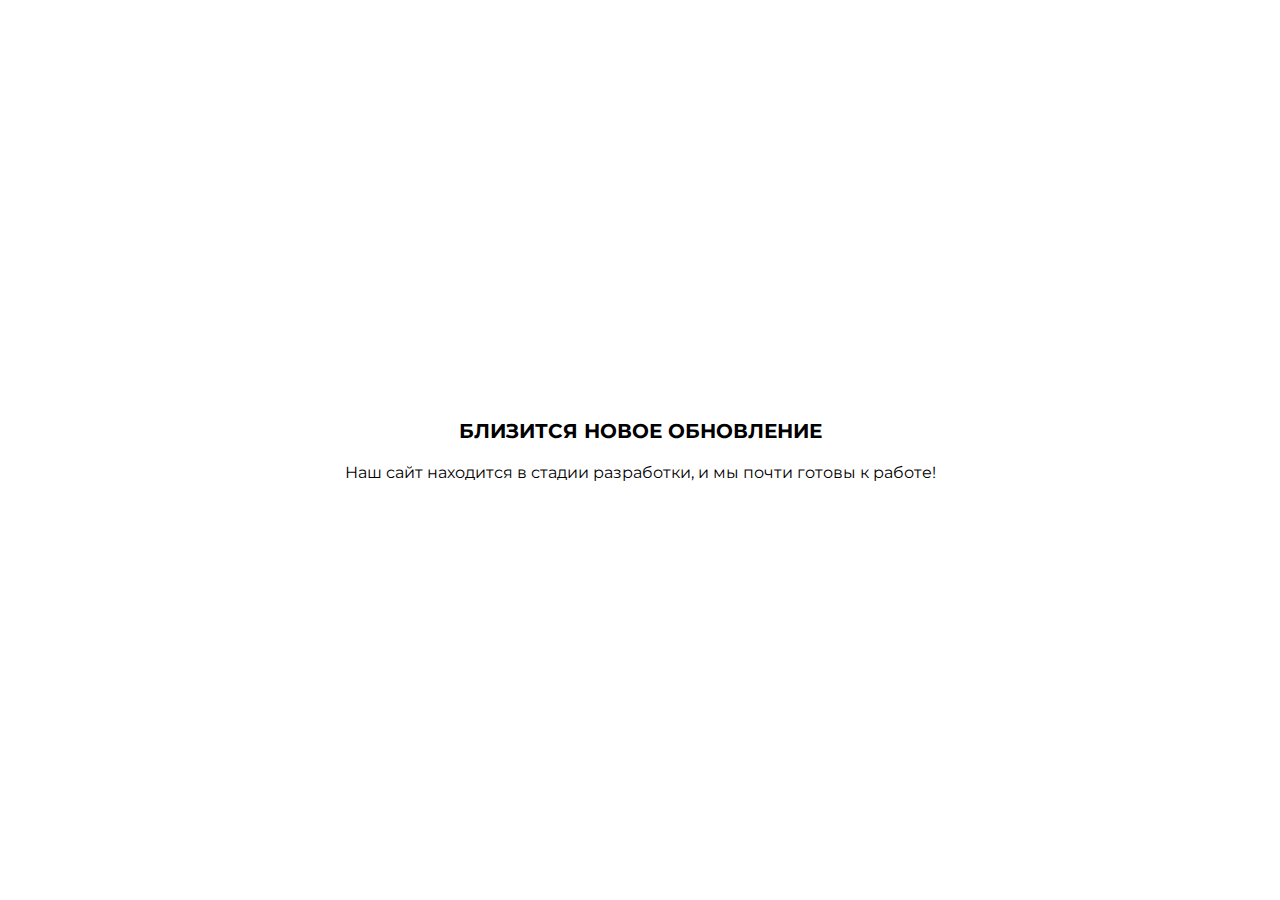
<file: pages/soundPage/index.html>
<!doctype html>
<html lang="en">
<head>
    <meta charset="UTF-8">
    <meta name="viewport"
          content="width=device-width, user-scalable=no, initial-scale=1.0, maximum-scale=1.0, minimum-scale=1.0">
    <meta http-equiv="X-UA-Compatible" content="ie=edge">

    <link rel="preconnect" href="https://fonts.googleapis.com">
    <link rel="preconnect" href="https://fonts.gstatic.com" crossorigin>
    <link href="https://fonts.googleapis.com/css2?family=Montserrat:wght@100;300;400;500;600;700&display=swap"
          rel="stylesheet">

    <link rel="stylesheet" href="main.css">
    <title>Player</title>
    <script src="https://code.jquery.com/jquery-3.7.0.min.js"></script>
</head>
<body>

<div class="mainCONT">

    <div id="RooT" class="RooT">

        <h1 class="nameOfPageC">
            Выбор по звучанию
        </h1>

        <div class="FimboContainer" id="FimboContainer">
        </div>

        <div class="playPanel__space" id="spaceForAudio"></div>

        <div class="playPanel">
            <div class="playPanel__trackName__container" id="trackCont">
                <span class="playPanel__trackName" id="trackName1"></span><span style="margin-left: 5px" class="playPanel__trackName" id="trackName2"></span>
            </div>

            <div class="playPanel__pos">
                <div class="volumeContainer">
                    <div class="volume__ParentContainer" id="volumeParCont">
                        <div class="volume__ShellParent" id="volume_par">
                            <div class="volume__ProgressContainer">
                                <div class="volume__Progress" id="volume_prog">
                                    <div class="volume__circle pointNo" id="circleProgEl"></div>
                                </div>
                            </div>
                        </div>
                    </div>

                    <div class="FimboContainer__item__volume" id="volumeEl">
                        <svg id="volumeSVG" width="30" height="30" viewBox="0 0 38 38">
                            <path fill-rule="evenodd" clip-rule="evenodd"
                                  d="M25.9969 10.0126C25.9969 8.38053 24.1475 7.4356 22.825 8.39195L18.3244 11.6464C18.2762 11.6813 18.2299 11.718 18.1855 11.7566H12.9958C11.8913 11.7566 10.9958 12.652 10.9958 13.7566V24.2605C10.9958 25.3651 11.8913 26.2605 12.9958 26.2605H18.1864C18.2305 26.2988 18.2765 26.3353 18.3244 26.3699L22.825 29.6244C24.1475 30.5807 25.9969 29.6358 25.9969 28.0037V10.0126ZM17.4963 13.7566V24.2605H12.9958V13.7566H17.4963ZM19.4965 24.7493L23.9969 28.0037L23.9969 10.0126L19.4965 13.267V24.7493Z"
                                  fill="#6CBCDF"/>
                        </svg>
                    </div>
                </div>

                <svg class="playPanel__prev" id="prevEl" width="25" height="25" viewBox="0 0 25 25" fill="none" xmlns="http://www.w3.org/2000/svg">
                    <path d="M1.9026 12.4716L15.8303 20.8783C16.1926 21.097 16.6455 20.8237 16.6455 20.3863V3.57293C16.6455 3.13555 16.1926 2.86218 15.8303 3.08088L1.9026 11.4875C1.54028 11.7063 1.54028 12.253 1.9026 12.4716Z" fill="#6CBCDF" stroke="#6CBCDF"/>
                    <path d="M22.918 1.18945V21.3823" stroke="#6CBCDF" stroke-width="2" stroke-linecap="round"/>
                </svg>

                <div class="playPanel__play" id="playEl">
                    <svg width="25" height="25" viewBox="0 0 28 28" fill="none" xmlns="http://www.w3.org/2000/svg">
                        <path d="M26.3706 15.3292L7.9534 25.6888C7.47976 25.9553 6.89453 25.6131 6.89453 25.0697V4.35024C6.89453 3.8068 7.47976 3.46454 7.9534 3.73095L26.3706 14.0906C26.8535 14.3623 26.8535 15.0575 26.3706 15.3292Z" fill="#6CBCDF" stroke="#6CBCDF" stroke-width="1.42105"/>
                    </svg>
                </div>

                <svg class="playPanel__next" id="nextEl" width="25" height="25" viewBox="0 0 25 25" fill="none" xmlns="http://www.w3.org/2000/svg">
                    <path d="M22.1747 12.2822L8.80409 20.6889C8.45627 20.9075 8.02148 20.6342 8.02148 20.1968V3.38348C8.02148 2.94609 8.45627 2.67273 8.80409 2.89142L22.1747 11.2981C22.5225 11.5168 22.5226 12.0635 22.1747 12.2822Z" fill="#6CBCDF" stroke="#6CBCDF"/>
                    <path d="M2 1L2 21.1929" stroke="#6CBCDF" stroke-width="2" stroke-linecap="round"/>
                </svg>
            </div>
            <div class="FimboContainer__item__sliderTime">
                <div class="FimboContainer__item__slider__parent" id="slidder">
                    <div class="FimboContainer__item__slider__progCont">
                        <div class="FimboContainer__item__slider__prog" id="slidder_prog">
                            <div class="FimboContainer__item__slider__circle pointNo"></div>
                        </div>
                    </div>
                </div>
                <div class="FimboContainer__item__curTime" id="curtime">
                    0:00
                </div>
                <div class="FimboContainer__item__comTime" id="comtime">
                    0:00
                </div>
            </div>
        </div>

        <div class="progressBarr">
            <div class="progressBarr__main__pos">
                <div class="progressBarr__row">
                    <a href="https://fimbo.ru/fimbo-choice-design" class="progressBarr__row__item">
                        <div class="progressBarr__row__item__circ" id="circDes"></div>
                        По дизайну
                    </a>
                    <a href="https://fimbo.ru/fimbo-choice-sound" class="progressBarr__row__item">
                        <div class="progressBarr__row__item__circ" id="circSound"></div>
                        По звучанию
                    </a>
                    <a href="https://fimbo.ru/fimbo-choice-cover" class="progressBarr__row__item">
                        <div class="progressBarr__row__item__circ" id="circTrack"></div>
                        По песням
                    </a>
                    <a href="https://fimbo.ru/fimbo-choice-soul" class="progressBarr__row__item">
                        <div class="progressBarr__row__item__circ" id="circSoul"></div>
                        По душе
                    </a>
                </div>
                <div class="progressBarr__percent">

                    <div class="progressBarr__percent__val">
                        <svg id="circProgSVG" class="progressBarr__progSVG" height="45" viewBox="0 0 109 94" fill="none"
                             xmlns="http://www.w3.org/2000/svg">
                            <path d="M25.0238 90.2373C22.1509 93.7204 16.9429 94.2506 13.9283 90.8895C8.31648 84.6326 4.20205 77.133 1.95279 68.9582C-1.02294 58.1432 -0.589149 46.6734 3.19496 36.1141C6.97906 25.5547 13.9291 16.4201 23.0968 9.95689C32.2644 3.49363 43.2031 0.0165239 54.42 5.87154e-05C65.6369 -0.0164065 76.5857 3.42857 85.7723 9.86489C94.9589 16.3012 101.936 25.4153 105.751 35.9635C109.566 46.5117 110.033 57.9802 107.089 68.8039C104.864 76.9852 100.772 84.4969 95.1783 90.7702C92.1736 94.1401 86.9641 93.6252 84.081 90.1506V90.1506C81.198 86.6761 81.765 81.5634 84.547 78.0074C87.6619 74.026 89.9716 69.443 91.3126 64.5127C93.3734 56.9361 93.0462 48.9082 90.3756 41.5245C87.705 34.1407 82.8212 27.7608 76.3906 23.2554C69.96 18.75 62.2958 16.3385 54.444 16.35C46.5922 16.3616 38.9351 18.7955 32.5178 23.3198C26.1004 27.8441 21.2353 34.2383 18.5865 41.6299C15.9376 49.0214 15.6339 57.0502 17.717 64.6208C19.0724 69.5471 21.3956 74.1232 24.5221 78.0955C27.3145 81.6434 27.8966 86.7543 25.0238 90.2373V90.2373Z"
                                  fill="#C8C8C8"/>
                            <g>
                            </g>
                        </svg>
                        <div class="progressBarr__percent__cif" id="cifraProgBa">
                            0
                        </div>
                    </div>
                    Прогресс
                </div>
            </div>

            <a class="progressBarr__next" id="nextProgA">К следующему тесту</a>
        </div>

    </div>
    <div style="display: none">
        <svg id="heartSVG">
            <path d="M25.2007 7.28944V7.29018C25.2018 8.07592 25.0482 8.8541 24.7487 9.57998C24.4487 10.3059 24.0089 10.9651 23.4544 11.5197C23.4543 11.5198 23.4542 11.5199 23.4542 11.5199L13.3415 21.5931L3.59519 11.8864L3.58131 11.8726L3.56639 11.8599C2.90488 11.297 2.37305 10.5968 2.00774 9.80748C1.64249 9.01834 1.45241 8.15904 1.45068 7.28896C1.45094 3.98351 4.13274 1.29555 7.42754 1.29541C8.57602 1.29669 9.69997 1.62949 10.6651 2.25416L10.6651 2.25417C11.1141 2.54478 11.5199 2.89288 11.8733 3.28777L11.8733 3.28778C12.2496 3.70827 12.8124 3.88638 13.3258 3.88643C13.8392 3.88647 14.402 3.70845 14.7784 3.28798C15.1319 2.89301 15.5379 2.54485 15.9871 2.25416C16.9525 1.62949 18.0765 1.29671 19.2252 1.29541C22.518 1.29556 25.2007 3.98375 25.2007 7.28944ZM13.2089 21.7252C13.2091 21.725 13.2093 21.7248 13.2095 21.7246L13.2089 21.7252Z"
                  stroke-width="1.5" fill="white" stroke="#6CBCDF"/>
        </svg>

        <svg id="heartDisSVG">
            <path style="stroke: none" d="M19.2353 18C19.1345 18.0002 19.0347 17.9825 18.9417 17.9481C18.8486 17.9136 18.7642 17.8631 18.6933 17.7994L1.22216 2.15942C1.07929 2.03149 0.999377 1.8583 1 1.67794C1.00063 1.49758 1.08174 1.32483 1.2255 1.1977C1.36926 1.07056 1.56388 0.999445 1.76655 1C1.96923 1.00056 2.16335 1.07274 2.30622 1.20067L19.7769 16.8398C19.8836 16.935 19.9562 17.0562 19.9855 17.1881C20.0148 17.32 19.9995 17.4567 19.9415 17.5809C19.8836 17.705 19.7855 17.8111 19.6598 17.8857C19.5341 17.9603 19.3864 18.0001 19.2353 18Z" fill="#6CBCDF"/>
            <path style="stroke: none" d="M16.4461 1.44092C14.0416 1.44092 12.4461 2.7706 11.6001 3.73579C10.7561 2.76925 9.1586 1.44092 6.7541 1.44092C6.22909 1.44059 5.70686 1.50957 5.2041 1.64566L6.6001 2.88084C7.7131 2.88084 8.8906 3.28582 9.7971 4.08092C10.2271 4.45789 10.5935 4.8895 10.8846 5.362C10.9512 5.48134 11.0533 5.58167 11.1795 5.65178C11.3058 5.72189 11.4512 5.75901 11.5996 5.75901C11.748 5.75901 11.8934 5.72189 12.0197 5.65178C12.1459 5.58167 12.2481 5.48134 12.3146 5.362C12.6058 4.8888 12.9726 4.45658 13.4031 4.07912C14.3096 3.28582 15.3331 2.88084 16.4461 2.88084C18.6036 2.88084 20.3771 4.5156 20.3996 6.52564C20.4266 8.94156 19.2621 11.0051 17.5306 12.8037L18.6621 13.8283C18.8121 13.6735 18.9471 13.5295 19.0691 13.3963C21.0691 11.2027 22.0266 8.95056 21.9996 6.51169C21.9686 3.71419 19.4771 1.44092 16.4461 1.44092Z" fill="#6CBCDF"/>
            <path style="stroke: none" d="M11.5998 17.2801C7.21877 14.6032 2.74977 11.2325 2.79977 6.52572C2.80296 6.247 2.84053 5.96947 2.91177 5.69821L1.64977 4.55212C1.36003 5.17196 1.20719 5.83665 1.19977 6.50907C1.17277 8.94883 2.13127 11.201 4.13027 13.3937C5.06877 14.4228 6.77027 16.0688 10.6998 18.4694C10.9648 18.6329 11.2785 18.7203 11.5998 18.7203C11.921 18.7203 12.2348 18.6329 12.4998 18.4694C13.5173 17.848 14.3848 17.277 15.1288 16.7546L13.9958 15.7282C13.2123 16.2722 12.4043 16.7874 11.5998 17.2801Z" fill="#6CBCDF"/>
        </svg>

        <svg id="pauseSVG">
            <path d="M8 4L8 23.2682" stroke="#6CBCDF" stroke-width="5" stroke-linecap="round"/>
            <path d="M20.0502 4L20.0502 23.2682" stroke="#6CBCDF" stroke-width="5" stroke-linecap="round"/>
        </svg>
        <svg id="playSVG">
            <path d="M26.3706 15.3292L7.9534 25.6888C7.47976 25.9553 6.89453 25.6131 6.89453 25.0697V4.35024C6.89453 3.8068 7.47976 3.46454 7.9534 3.73095L26.3706 14.0906C26.8535 14.3623 26.8535 15.0575 26.3706 15.3292Z" fill="#6CBCDF" stroke="#6CBCDF" stroke-width="1.42105"/>
        </svg>

        <svg id="cartSVG" width="16" height="18" viewBox="0 0 16 18" fill="none" xmlns="http://www.w3.org/2000/svg">
            <path d="M7.42071 0.0473424C6.63388 0.184493 5.89759 0.602978 5.39228 1.1973C5.11437 1.52083 4.80036 2.1257 4.70291 2.5266C4.65238 2.72354 4.6199 3.00839 4.60546 3.36006L4.5838 3.89811H3.20866C1.85157 3.89811 1.82991 3.90162 1.69276 3.97899C1.61335 4.02119 1.52312 4.11263 1.48703 4.17944C1.4365 4.27791 1.27769 5.667 0.711031 10.928L0 17.5534L0.0794045 17.7011C0.126325 17.789 0.212948 17.8804 0.295962 17.9226L0.436725 18H8.00902H15.5849L15.7257 17.9191C15.8845 17.8312 16 17.6483 16 17.4901C16 17.4338 15.6824 14.4446 15.2962 10.8471C14.7873 6.12768 14.5743 4.27439 14.531 4.18999C14.5021 4.12669 14.4227 4.03878 14.3614 3.99306C14.2495 3.91569 14.2314 3.91569 12.8383 3.90514L11.427 3.89459L11.4054 3.36006C11.3801 2.76222 11.3296 2.4844 11.1635 2.07998C10.8171 1.23246 10.0591 0.511545 9.18926 0.205594C8.61538 0.00514291 7.98376 -0.0511247 7.42071 0.0473424ZM8.35912 1.09883C8.80668 1.14455 9.38055 1.44346 9.71983 1.81272C9.93999 2.05888 10.171 2.47737 10.2432 2.77629C10.2757 2.91344 10.2973 3.17367 10.2973 3.44797V3.89811H8.0018H5.70629L5.72073 3.37764C5.74239 2.79035 5.80013 2.55825 6.02752 2.17493C6.30183 1.71777 6.86488 1.28873 7.37379 1.15158C7.55425 1.10586 7.96571 1.05663 8.0776 1.0707C8.1173 1.07773 8.24363 1.08828 8.35912 1.09883ZM4.60185 5.63535C4.61268 6.39495 4.62351 6.42309 4.88698 6.59892C4.98804 6.66574 5.04579 6.6798 5.19377 6.66925C5.41394 6.65167 5.54387 6.56727 5.64133 6.37385C5.70629 6.24725 5.71351 6.16285 5.71351 5.59315V4.95311H8.0018H10.2901L10.3045 5.63535C10.3154 6.26483 10.3226 6.32814 10.3912 6.41957C10.6582 6.77124 11.1347 6.76069 11.3332 6.39495C11.4126 6.25428 11.4162 6.20153 11.4162 5.59667V4.95311H12.4809H13.5421L13.5637 5.06565C13.5746 5.12895 13.8561 7.75239 14.1954 10.8963C14.531 14.0402 14.8162 16.6848 14.8306 16.7762L14.8522 16.945H8.03068C4.27701 16.945 1.19829 16.9344 1.19107 16.9169C1.18024 16.8993 2.40018 5.43138 2.46515 4.96015C2.46515 4.95663 2.94157 4.95311 3.52628 4.95311H4.58741L4.60185 5.63535Z" fill="#6CBCDF"/>
        </svg>
    </div>

    <div class="TechSupport">
        <div class="TechSupport_text">
            БЛИЗИТСЯ НОВОЕ ОБНОВЛЕНИЕ
        </div>
        <div class="TechSupport_little">
            Наш сайт находится в стадии разработки, и мы почти готовы к работе!
        </div>
    </div>

    <div class="loaderr"></div>

</div>




</body>
<script src="main.js"></script>
</html>
</file>
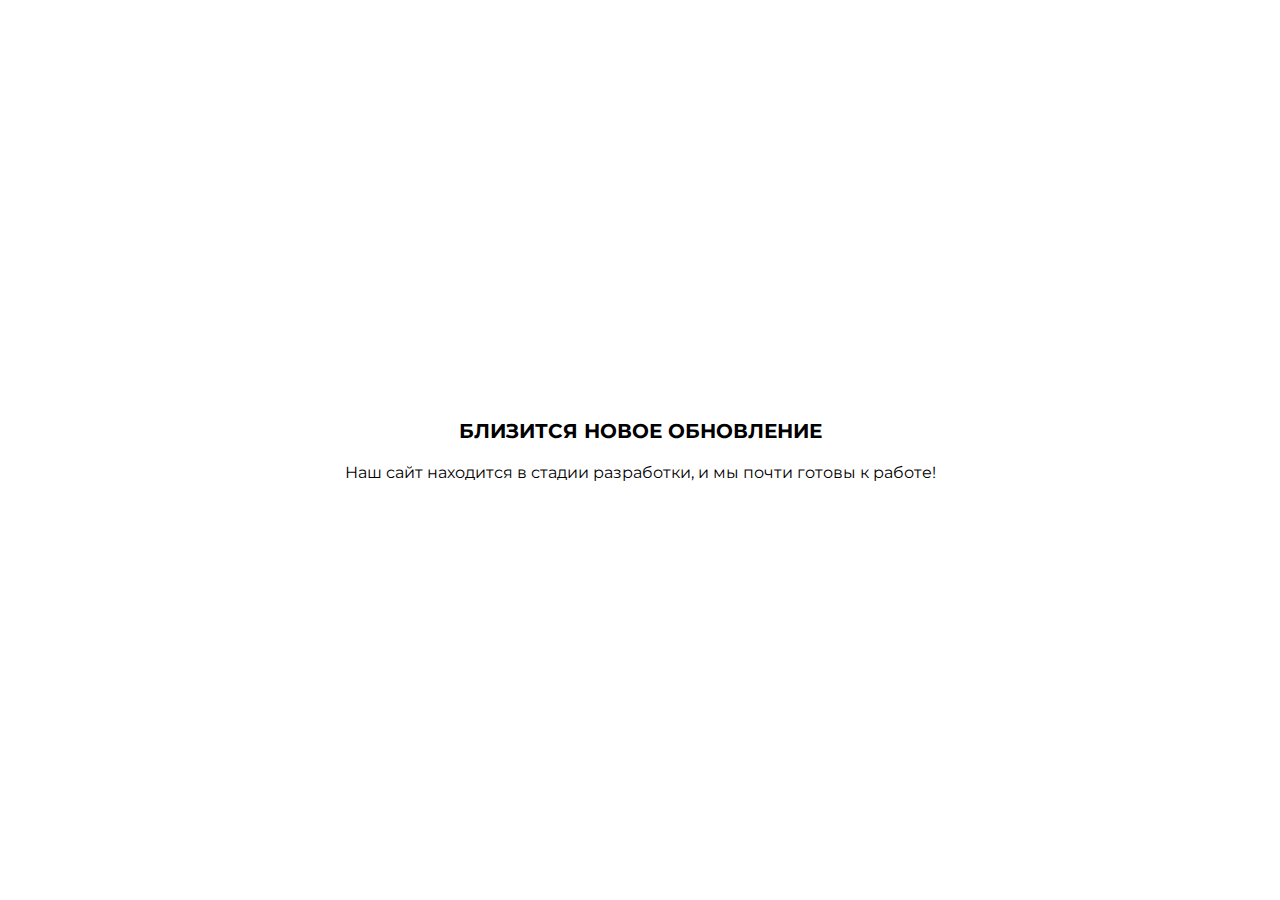
<file: pages/trackPage/index.html>
<!doctype html>
<html lang="en">
<head>
    <meta charset="UTF-8">
    <meta name="viewport"
          content="width=device-width, user-scalable=no, initial-scale=1.0, maximum-scale=1.0, minimum-scale=1.0">
    <meta http-equiv="X-UA-Compatible" content="ie=edge">

    <link rel="preconnect" href="https://fonts.googleapis.com">
    <link rel="preconnect" href="https://fonts.gstatic.com" crossorigin>
    <link href="https://fonts.googleapis.com/css2?family=Montserrat:wght@100;300;400;500;600;700&display=swap"
          rel="stylesheet">

    <link rel="stylesheet" href="main.css">
    <title>Player</title>
    <script src="https://code.jquery.com/jquery-3.7.0.min.js"></script>
</head>
<body>

<div class="mainCONT">

    <div id="RooT" class="RooT">

        <h1 class="nameOfPageC">
            Выбор по песням
        </h1>

        <div class="FimboContainer" id="FimboContainer">
            <div class="findGenreSong">
                <svg width="18" height="18" viewBox="0 0 18 18" fill="none" xmlns="http://www.w3.org/2000/svg">
                    <path d="M12.3432 2.11649C11.4199 1.19382 10.2641 0.538214 8.99822 0.219242C7.73236 -0.0997313 6.40373 -0.0701715 5.15333 0.304784C3.90292 0.67974 2.77737 1.3861 1.89613 2.34892C1.01489 3.31174 0.410817 4.49509 0.148025 5.7734C-0.114767 7.05172 -0.02648 8.37731 0.403518 9.60951C0.833516 10.8417 1.58918 11.9346 2.59033 12.7721C3.59148 13.6096 4.80077 14.1606 6.08987 14.3665C7.37896 14.5724 8.69978 14.4256 9.91216 13.9417L13.1355 17.1649C13.6695 17.6993 14.3941 17.9997 15.1497 18C15.9053 18.0003 16.6301 17.7006 17.1646 17.1667C17.6992 16.6328 17.9997 15.9085 18 15.1532C18.0003 14.3978 17.7005 13.6732 17.1664 13.1389L13.9431 9.91657C14.4679 8.60234 14.596 7.16322 14.3117 5.77699C14.0273 4.39077 13.343 3.1182 12.3432 2.11649ZM7.22726 12.6609C5.97059 12.6613 4.75265 12.2261 3.78096 11.4295C2.80927 10.6329 2.14394 9.52406 1.89833 8.29202C1.65273 7.05998 1.84204 5.78092 2.43401 4.67277C3.02599 3.56462 3.984 2.69594 5.14483 2.21473C6.30565 1.73352 7.59747 1.66956 8.80018 2.03374C10.0029 2.39792 11.0421 3.16771 11.7407 4.21196C12.4393 5.25621 12.7541 6.51031 12.6315 7.76058C12.5089 9.01085 11.9564 10.1799 11.0682 11.0687C10.565 11.5746 9.9664 11.9757 9.30713 12.249C8.64787 12.5223 7.94096 12.6623 7.22726 12.6609ZM15.8933 14.4098C16.0816 14.608 16.1849 14.872 16.1814 15.1453C16.1778 15.4187 16.0676 15.6798 15.8742 15.8731C15.6809 16.0664 15.4196 16.1766 15.1462 16.1802C14.8728 16.1837 14.6087 16.0804 14.4104 15.8922L11.5418 13.0245C11.8248 12.8167 12.0926 12.589 12.3432 12.3432C12.5891 12.0927 12.8169 11.825 13.0247 11.5421L15.8933 14.4098Z"
                          fill="#727272"/>
                </svg>

                <input id="FindSongsGenre" class="findGenreSong_input" type="text" placeholder="Поиск...">

                <svg class="findCont__cross" id="findCross" width="16" height="16" viewBox="0 0 17 17">
                    <path d="M1 1L16 16" stroke="black" stroke-width="2" stroke-linecap="round"/>
                    <path d="M1 16L16 1" stroke="black" stroke-width="2" stroke-linecap="round"/>
                </svg>
            </div>

            <div class="listOfGenres" id="listOGen">

            </div>

        </div>

        <div class="progressBarr">
            <div class="progressBarr__main__pos">
                <div class="progressBarr__row">
                    <a href="https://fimbo.ru/fimbo-choice-design" class="progressBarr__row__item">
                        <div class="progressBarr__row__item__circ" id="circDes"></div>
                        По дизайну
                    </a>
                    <a href="https://fimbo.ru/fimbo-choice-sound" class="progressBarr__row__item">
                        <div class="progressBarr__row__item__circ" id="circSound"></div>
                        По звучанию
                    </a>
                    <a href="https://fimbo.ru/fimbo-choice-cover" class="progressBarr__row__item">
                        <div class="progressBarr__row__item__circ" id="circTrack"></div>
                        По песням
                    </a>
                    <a href="https://fimbo.ru/fimbo-choice-soul" class="progressBarr__row__item">
                        <div class="progressBarr__row__item__circ" id="circSoul"></div>
                        По душе
                    </a>
                </div>
                <div class="progressBarr__percent">

                    <div class="progressBarr__percent__val">
                        <svg id="circProgSVG" class="progressBarr__progSVG" height="45" viewBox="0 0 109 94" fill="none"
                             xmlns="http://www.w3.org/2000/svg">
                            <path d="M25.0238 90.2373C22.1509 93.7204 16.9429 94.2506 13.9283 90.8895C8.31648 84.6326 4.20205 77.133 1.95279 68.9582C-1.02294 58.1432 -0.589149 46.6734 3.19496 36.1141C6.97906 25.5547 13.9291 16.4201 23.0968 9.95689C32.2644 3.49363 43.2031 0.0165239 54.42 5.87154e-05C65.6369 -0.0164065 76.5857 3.42857 85.7723 9.86489C94.9589 16.3012 101.936 25.4153 105.751 35.9635C109.566 46.5117 110.033 57.9802 107.089 68.8039C104.864 76.9852 100.772 84.4969 95.1783 90.7702C92.1736 94.1401 86.9641 93.6252 84.081 90.1506V90.1506C81.198 86.6761 81.765 81.5634 84.547 78.0074C87.6619 74.026 89.9716 69.443 91.3126 64.5127C93.3734 56.9361 93.0462 48.9082 90.3756 41.5245C87.705 34.1407 82.8212 27.7608 76.3906 23.2554C69.96 18.75 62.2958 16.3385 54.444 16.35C46.5922 16.3616 38.9351 18.7955 32.5178 23.3198C26.1004 27.8441 21.2353 34.2383 18.5865 41.6299C15.9376 49.0214 15.6339 57.0502 17.717 64.6208C19.0724 69.5471 21.3956 74.1232 24.5221 78.0955C27.3145 81.6434 27.8966 86.7543 25.0238 90.2373V90.2373Z"
                                  fill="#C8C8C8"/>
                            <g>
                            </g>
                        </svg>
                        <div class="progressBarr__percent__cif" id="cifraProgBa">
                            0
                        </div>
                    </div>
                    Прогресс
                </div>
            </div>

            <a class="progressBarr__next" id="nextProgA">К следующему тесту</a>
        </div>

    </div>


    <div style="display: none">
        <svg id="crossYann">
            <path d="M1 1L16 16" stroke="#6CBCDF" stroke-width="2" stroke-linecap="round"/>
            <path d="M1 16L16 1" stroke="#6CBCDF" stroke-width="2" stroke-linecap="round"/>
        </svg>

        <svg id="heartSVG">
            <path d="M25.2007 7.28944V7.29018C25.2018 8.07592 25.0482 8.8541 24.7487 9.57998C24.4487 10.3059 24.0089 10.9651 23.4544 11.5197C23.4543 11.5198 23.4542 11.5199 23.4542 11.5199L13.3415 21.5931L3.59519 11.8864L3.58131 11.8726L3.56639 11.8599C2.90488 11.297 2.37305 10.5968 2.00774 9.80748C1.64249 9.01834 1.45241 8.15904 1.45068 7.28896C1.45094 3.98351 4.13274 1.29555 7.42754 1.29541C8.57602 1.29669 9.69997 1.62949 10.6651 2.25416L10.6651 2.25417C11.1141 2.54478 11.5199 2.89288 11.8733 3.28777L11.8733 3.28778C12.2496 3.70827 12.8124 3.88638 13.3258 3.88643C13.8392 3.88647 14.402 3.70845 14.7784 3.28798C15.1319 2.89301 15.5379 2.54485 15.9871 2.25416C16.9525 1.62949 18.0765 1.29671 19.2252 1.29541C22.518 1.29556 25.2007 3.98375 25.2007 7.28944ZM13.2089 21.7252C13.2091 21.725 13.2093 21.7248 13.2095 21.7246L13.2089 21.7252Z"
                  fill="white" stroke="#6CBCDF"/>
        </svg>

        <svg id="cartSVG" width="16" height="18" viewBox="0 0 16 18" fill="none" xmlns="http://www.w3.org/2000/svg">
            <path d="M7.42071 0.0473424C6.63388 0.184493 5.89759 0.602978 5.39228 1.1973C5.11437 1.52083 4.80036 2.1257 4.70291 2.5266C4.65238 2.72354 4.6199 3.00839 4.60546 3.36006L4.5838 3.89811H3.20866C1.85157 3.89811 1.82991 3.90162 1.69276 3.97899C1.61335 4.02119 1.52312 4.11263 1.48703 4.17944C1.4365 4.27791 1.27769 5.667 0.711031 10.928L0 17.5534L0.0794045 17.7011C0.126325 17.789 0.212948 17.8804 0.295962 17.9226L0.436725 18H8.00902H15.5849L15.7257 17.9191C15.8845 17.8312 16 17.6483 16 17.4901C16 17.4338 15.6824 14.4446 15.2962 10.8471C14.7873 6.12768 14.5743 4.27439 14.531 4.18999C14.5021 4.12669 14.4227 4.03878 14.3614 3.99306C14.2495 3.91569 14.2314 3.91569 12.8383 3.90514L11.427 3.89459L11.4054 3.36006C11.3801 2.76222 11.3296 2.4844 11.1635 2.07998C10.8171 1.23246 10.0591 0.511545 9.18926 0.205594C8.61538 0.00514291 7.98376 -0.0511247 7.42071 0.0473424ZM8.35912 1.09883C8.80668 1.14455 9.38055 1.44346 9.71983 1.81272C9.93999 2.05888 10.171 2.47737 10.2432 2.77629C10.2757 2.91344 10.2973 3.17367 10.2973 3.44797V3.89811H8.0018H5.70629L5.72073 3.37764C5.74239 2.79035 5.80013 2.55825 6.02752 2.17493C6.30183 1.71777 6.86488 1.28873 7.37379 1.15158C7.55425 1.10586 7.96571 1.05663 8.0776 1.0707C8.1173 1.07773 8.24363 1.08828 8.35912 1.09883ZM4.60185 5.63535C4.61268 6.39495 4.62351 6.42309 4.88698 6.59892C4.98804 6.66574 5.04579 6.6798 5.19377 6.66925C5.41394 6.65167 5.54387 6.56727 5.64133 6.37385C5.70629 6.24725 5.71351 6.16285 5.71351 5.59315V4.95311H8.0018H10.2901L10.3045 5.63535C10.3154 6.26483 10.3226 6.32814 10.3912 6.41957C10.6582 6.77124 11.1347 6.76069 11.3332 6.39495C11.4126 6.25428 11.4162 6.20153 11.4162 5.59667V4.95311H12.4809H13.5421L13.5637 5.06565C13.5746 5.12895 13.8561 7.75239 14.1954 10.8963C14.531 14.0402 14.8162 16.6848 14.8306 16.7762L14.8522 16.945H8.03068C4.27701 16.945 1.19829 16.9344 1.19107 16.9169C1.18024 16.8993 2.40018 5.43138 2.46515 4.96015C2.46515 4.95663 2.94157 4.95311 3.52628 4.95311H4.58741L4.60185 5.63535Z"
                  fill="#6CBCDF"/>
        </svg>

        <svg id="arrowSVG" width="24" height="14" viewBox="0 0 24 14" fill="none" xmlns="http://www.w3.org/2000/svg">
            <path d="M2 2L12 12L22 2" stroke="#4BA6CD" stroke-width="3" stroke-linecap="round" stroke-linejoin="round"/>
        </svg>


        <svg id="yandexLogoSVG" width="38" height="38" viewBox="0 0 16 16" fill="none"
             xmlns="http://www.w3.org/2000/svg">
            <path d="M3.20181 1.69228C4.3121 0.867902 5.62432 0.369555 6.99198 0.245728V2.51347C6.1079 2.62833 5.26361 2.9675 4.54137 3.50374C3.63703 4.17519 2.97201 5.1201 2.64434 6.19907C2.31671 7.27809 2.34378 8.43402 2.72163 9.4964C3.09944 10.5588 3.80803 11.4714 4.74282 12.0996C5.67761 12.7277 6.78911 13.0383 7.91343 12.9853C9.03771 12.9324 10.1153 12.5188 10.9872 11.8055C11.8591 11.0923 12.4791 10.1171 12.7558 9.02392C12.9489 8.26142 12.9678 7.46959 12.8165 6.70622L14.717 5.17531L14.7157 5.16296C15.2287 6.57697 15.3071 8.11535 14.9368 9.57828C14.5414 11.14 13.6557 12.5331 12.4101 13.552C11.1645 14.571 9.62517 15.1618 8.01904 15.2374C6.41288 15.313 4.82499 14.8694 3.48958 13.972C2.15418 13.0746 1.14194 11.7709 0.602186 10.2532C0.0624315 8.73552 0.0237318 7.08419 0.4918 5.54279C0.959864 4.00138 1.90993 2.65152 3.20181 1.69228Z"
                  fill="#FCCA00"/>
            <path d="M13.284 2.75049L13.292 2.77046L12.022 4.79165C11.5601 4.10584 10.9412 3.53504 10.217 3.131V7.73051C10.217 9.14172 9.07528 10.2857 7.66697 10.2857C6.25862 10.2857 5.11694 9.14172 5.11694 7.73051C5.11694 6.31934 6.25862 5.17534 7.66697 5.17534C8.19476 5.17534 8.6851 5.33604 9.09196 5.61125V0.350769C10.7475 0.669838 12.2094 1.53442 13.284 2.75049Z"
                  fill="#FC3F1D"/>
        </svg>

    </div>


    <div class="TechSupport">
        <div class="TechSupport_text">
            БЛИЗИТСЯ НОВОЕ ОБНОВЛЕНИЕ
        </div>
        <div class="TechSupport_little">
            Наш сайт находится в стадии разработки, и мы почти готовы к работе!
        </div>
    </div>

    <div class="loaderr"></div>
    <div class="yandix"></div>

</div>


</body>
<script src="main.js"></script>
</html>
</file>
<file: pages/designPage/main.css>
html {
    border: 0;
    cursor: default;
    font-size: 10px;
    width: 100%;
    height: 100%;
}

body {
    border: 0;
    cursor: default;
    width: 100%;
    padding: 0;
    margin: 0;
}

.mainCONT * {
    box-sizing: border-box;
}

body {
    overflow-x: hidden;
}

.RooT {
    font-family: 'Montserrat', sans-serif;
    margin-top: 90px;
    display: flex;
    flex-direction: column;
    align-items: center;
    justify-content: space-between;
    min-height: 100vh;
}

.TechSupport {
    display: none;
    font-family: 'Montserrat', sans-serif;
    position: absolute;
    left: 50%;
    top: 50%;
    transform: translate(-50%, -50%);
    padding: 20px;
    background: white;
    min-width: 280px;
    width: 90%;
    max-width: 715px;
    border-radius: 10px;
}

.TechSupport_text {
    width: 100%;
    text-align: center;
    font-size: 20px;
    font-weight: 700;
}

.TechSupport_little {
    width: 100%;
    text-align: center;
    font-size: 16px;
    margin-top: 20px;
}

.errorMessageFetch{
    position: fixed;
    bottom: 20px;
    right: 20px;
    z-index: 10000;
    background: #EA6075;
    color: white;
    padding: 15px;
    border-radius: 5px;
    font-size: 15px;
    border: 1px solid #EA6075;
    max-width: 360px;
    width: 80%;
    min-width: 240px;
    animation: 5s linear disappearError;
    opacity: 0;
}

@keyframes disappearError {
    0%{
        opacity: 1;
    }
    60%{
        opacity: 1;
    }
    100%{
        opacity: 0;
    }
}

.progressBarr {
    width: 380px;
    height: 140px;
    box-shadow: 0 0 5px rgba(0, 0, 0, 0.2);
    border-top-right-radius: 30px;
    border-top-left-radius: 30px;
    bottom: 0;
    background: white;
    margin-top: 20px;
    padding: 15px 15px 10px;
    display: flex;
    align-items: center;
    flex-direction: column;
    justify-content: space-between;
    z-index: 5;
    position: sticky;
}

.progressBarr__row {
    display: flex;
    justify-content: space-between;
    flex-wrap: wrap;
}

.progressBarr__main__pos{
    display: flex;
    justify-content: space-between;
}

.progressBarr__row__item {
    width: 48%;
    font-size: 15px;
    display: flex;
    align-items: center;
    cursor: pointer;
    color: black !important;
    text-decoration: 1px solid underline black !important;
}

.progressBarr__row__item__circ {
    flex-shrink: 0;
    width: 16px;
    height: 16px;
    border-radius: 20px;
    background: #E1E1E1;
    margin-right: 3px;
    transition: .3s linear all;
}

.progressBarr__row__item__circ__process {
    background: #9281FF;
}

.progressBarr__row__item__circ__done {
    background: #42CA3F;
}

.progressBarr__next {
    border-radius: 50px;
    padding: 8px 16px;
    font-weight: 500;
    font-size: 15px;
    background: #000000;
    color: white !important;
    border: 1px solid #000000;
    cursor: pointer;
    transition: .3s linear all;
    text-decoration: none;
}

.progressBarr__next:hover {
    background: white;
    color: #000000 !important;
}

.progressBarr__percent {
    display: flex;
    flex-direction: column;
    align-items: center;
    font-size: 15px;
    font-weight: 700;
}

.progressBarr__percent__val {
    position: relative;
}

.progressBarr__percent__cif {
    position: absolute;
    top: calc(50%);
    left: 50%;
    transform: translate(-50%, -50%);
}

.progressBarr__progSVG g path{
    animation: .3s linear appEAR;
}

@keyframes appEAR {
    0%{
        opacity: 0;
    }
    100%{
        opacity: 1;
    }
}

@media screen and (max-width: 400px){
    .progressBarr{
        width: 300px;
        height: 180px;
    }

    .progressBarr__progSVG{
        height: 40px;
    }

    .progressBarr__main__pos{
        display: block;
    }

    .progressBarr__row__item{
        margin-bottom: 5px;
    }

}


.FimboContainer {
    display: none;
    flex-wrap: wrap;
    width: 1160px;
    margin-top: 30px;
}

.FimboContainer__item {
    border-radius: 20px;
    box-shadow: 0 2px 5px 1px rgba(0, 0, 0, 0.10);
    width: 250px;
    margin: 0 20px 20px;
    position: relative;
}

.FimboContainer__item__name {
    padding: 15px 20px 5px;
    display: flex;
    justify-content: space-between;
    align-items: center;
}

.FimboContainer__item__name_a {
    text-decoration: none;
    font-weight: 500;
    font-size: 16px;
}

.FimboContainer__item__name_text {
    display: inline-block;
    color: black;
    transition: .3s linear all;
}

.FimboContainer__item__name_text:hover {
    text-decoration: 1px solid underline;
    color: rgb(72, 72, 72);
}

.FimboContainer__item__c {
    margin-top: 5px;
    line-height: 0;
    position: relative;
    padding: 0 30px;
    width: 100%;
}

.FimboContainer__item__ImgCont {
    position: relative;
    line-height: 0;
    width: 100%;
}

.FimboContainer__item__img_cont {
    width: 100%;
    aspect-ratio: 1/1;
    display: flex;
    overflow: hidden;
    user-select: none;
    position: relative;
}

.youLikedAllFimbo{
    font-size: 20px;
    display: none;
    text-align: center;
    padding: 0 20px;
    white-space: pre-line;
    cursor: pointer;
    text-decoration: underline 1px black !important;
}
.FimboContainer__item__img {
    object-fit: contain;
    width: 100%;
    aspect-ratio: 1/1;
    pointer-events: none;
}

.FimboContainer__item__img__main {
    transform: translateX(-100%)
}

.FimboContainer__item__img__prev {
    transform: translateX(-100%)
}

.FimboContainer__item__img__next {
    transform: translateX(-100%)
}

.FimboContainer__item__img_count {
    display: flex;
    justify-content: center;
    margin-top: 5px;
}

.FimboTin__video {
    display: none;
    width: 70%;
    user-select: none;
    height: 100%;
    aspect-ratio: 1/1;
    z-index: 1;
}

.FimboTin__VSize {
    width: 100%;
    height: auto;
}

.FimboContainer__item__img_ball {
    background: #D9DBDE;
    border-radius: 50px;
    height: 7px;
    margin-left: 2px;
    width: 7px;
}

.FimboContainer__item__img_ball_selected {
    background: #6CBCDF;
}

.FimboContainer__item__img_hover {
    flex: 1 1 auto;
    height: 100%;
}

.FimboContainer__item__hoverCont {
    width: 100%;
    height: 100%;
    top: 0;
    left: 0;
    display: flex;
    position: absolute;
}

.FimboContainer__item__pos__cont {
    margin-top: 8px;
    width: 100%;
    padding: 0 20px;
    display: flex;
    margin-bottom: 10px;
    justify-content: space-between;
}

.FimboContainer__item__basket, .FimboTin__button {
    width: 30px;
    height: 30px;
    border-radius: 50px;
    background: white;
    display: flex;
    justify-content: center;
    align-items: center;
    cursor: pointer;
    transition: .3s linear all;
    box-shadow: 0 0 10px #9ECCE0,
    0 0 #9ECCE0 inset;
}

.FimboTin__button {
    width: 50px;
    height: 50px;
    border-radius: 60px;
}

.FimboTin__button svg {
    width: 28px;
    height: 28px;
}

.FimboContainer__item__basket:hover, .FimboContainer__item__like:hover, .FimboTin__button:hover {
    box-shadow: 0 0 15px #6CBCDF,
    0 0 #6CBCDF inset;
}

.FimboContainer__item__basket:active, .FimboContainer__item__like:active, .FimboTin__button:active {
    box-shadow: 0 0 0 #9ECCE0,
    0 0 10px #9ECCE0 inset;
}

.FimboContainer__item__like {
    width: 30px;
    height: 30px;
    border-radius: 50px;
    display: flex;
    justify-content: center;
    align-items: center;
    cursor: pointer;
    transition: .3s linear all;
    box-shadow: 0 0 10px #9ECCE0,
    0 0 #9ECCE0 inset;
}

.FimboContainer__item__like path {
    transition: .3s linear all;
}

.button__like__active path {
    fill: #EA6075;
    stroke: #EA6075;
}

.videoPl {
    position: absolute;
    right: 20px;
    top: 0;
    pointer-events: none;
    background: rgba(255, 255, 255, 0.2);
    backdrop-filter: blur(3px);
    padding: 2px;
    border-radius: 5px;
    display: none;
}


.FimboTin {
    display: none;
    justify-content: center;
    align-items: flex-start;
    overscroll-behavior: contain;
    flex: 1 1 auto;
}

.FimboTin__flex {
    display: flex;
    flex-direction: column;
    justify-content: space-between;
    height: 100%;
    z-index: 1;
    position: relative;
}

.FimboTin_item, .FimboTin_itemF {
    width: 400px;
    margin-top: 10px;
    border-radius: 30px;
    overflow: hidden;
    position: relative;
    background: white;
    border: 1px solid rgba(0, 0, 0, 0.1);
    transform: rotate(0deg) translateX(0) translateY(0);
}

.FimboTin_itemF {
    position: absolute;
    z-index: -1;
    box-shadow: 0 2px 4px rgba(0, 0, 0, 0.10);
    pointer-events: none;
}


@keyframes TinLike {
    0% {
        pointer-events: none;
        transform: rotate(0deg) translateX(0) translateY(0);
        opacity: 1;
    }
    70% {
        pointer-events: none;
        transform: rotate(5deg) translateX(120px) translateY(10px);
        opacity: 0;
    }
    100% {
        pointer-events: none;
        transform: rotate(5deg) translateX(120px) translateY(10px);
        opacity: 0;
    }
}

@keyframes TinDisLike {
    0% {
        pointer-events: none;
        transform: rotate(0deg) translateX(0) translateY(0);
        opacity: 1;
    }
    70% {
        pointer-events: none;
        transform: rotate(-5deg) translateX(-120px) translateY(10px);
        opacity: 0;
    }
    100% {
        pointer-events: none;
        transform: rotate(-5deg) translateX(-120px) translateY(10px);
        opacity: 0;
    }
}

@keyframes TinReturn {
    0% {
        pointer-events: none;
        opacity: 1;
    }
    70% {
        pointer-events: none;
        opacity: 0;
    }
    100% {
        pointer-events: none;
        opacity: 0;
    }
}

.FimboTin__crossB, .bigImbCross {
    width: 45px;
    height: 45px;
    padding: 7px;
    display: flex;
    justify-content: center;
    align-items: center;
    background: white;
    border-radius: 30px;
    position: absolute;
    right: 15px;
    top: 15px;
    cursor: pointer;
    transition: .3s linear all;
    z-index: 2;
    box-shadow: 0 0 5px 2px rgba(0, 0, 0, 0.2),
            0 0 0 0 #d0d0d0 inset;
}

.FimboTin__crossB:hover, .bigImbCross:hover {
    box-shadow:  0 0 0 0 rgba(0, 0, 0, 0.2),
    0 0 5px #d0d0d0 inset;
}

.FimboTin__crossB:active, .bigImbCross:active {
    box-shadow: 0 0 0 0 rgba(0, 0, 0, 0.2),
    0 0 5px #9b9b9b inset;
}

.FimboTin__cir {
    background: radial-gradient(50% 50.00% at 50% 50.00%, #0DAEDE 0%, rgba(255, 255, 255, 0.00) 100%);
    width: 120%;
    height: 300px;
    position: absolute;
    left: -10%;
}

.FimboTin__cir_top {
    top: -240px;
}

.FimboTin__cir_bot {
    bottom: -170px;
}

.redSwipeBack{
    background: radial-gradient(50% 50.00% at 50% 50.00%, #EA6075 0%, rgba(255, 255, 255, 0.00) 100%);
}

.greenSwipeBack{
    background: radial-gradient(50% 50.00% at 50% 50.00%, #0fc00b 0%, rgba(255, 255, 255, 0.00) 100%);
}

.redSwipeBack, .greenSwipeBack{
    width: 120%;
    height: 600px;
    position: absolute;
    left: -10%;
    pointer-events: none;
    z-index: 3;
    bottom: -300px;
    opacity: 0;
}

.FimboTin__imgs, .FimboTin__panelManage {
    display: flex;
    align-items: center;
    justify-content: space-between;
}

.FimboTin__imgs {
    position: relative;
    padding: 10px 0 0;
    justify-content: center;
}

.FimboTin__img {
    width: 70%;
    object-fit: contain;
    aspect-ratio: 1/1;
    user-select: none;
}

.FimboTin__Sl {
    display: flex;
    cursor: pointer;
    padding: calc(30% - 10px)0;
    flex: 1 1 auto;
    justify-content: flex-start;
    -webkit-tap-highlight-color: rgba(0, 0, 0, 0);
}

.FimboTin__arrow {
    width: 30px;
    height: 30px;
}

.FimboTin__name {
    font-weight: 500;
    font-size: 24px;
    width: 100%;
    text-align: center;
    margin-top: 10px;
    user-select: none;
}

.FimboTin__plashka {
    display: flex;
    margin: 15px 70px 0;
}

.FimboTin__plashka_i {
    cursor: pointer;
    height: 12px;
    border-radius: 10px;
    flex: 1 1 auto;
    background: #9E9E9E;
    margin: 0 3px;
    display: flex;
    justify-content: center;
    align-items: center;
    box-shadow: 0 0 5px 1px rgba(0, 0, 0, 0.2);
}

.FimboTin__plashka_i_selected {
    background: white;
}

.FimboTin__panelManage {
    margin-top: 20px;
    margin-bottom: 20px;
    padding: 0 30px;
}

.bigImgContainer{
    background: rgba(0, 0, 0, 0.2);
    position: absolute;
    width: 100vw;
    height: 120vh;
    left: 0;
    top: -10vh;
    display: flex;
    justify-content: center;
    align-items: center;
    z-index: 10000;
}

.bigImgFimbo{
    max-width: 80vw;
    max-height: 80vh;
    object-fit: contain;
}

.HAndSwitch{
    display: flex;
    flex-direction: column;
}

.switch-btnFC {
    position: relative;
    display: flex;
    justify-content: space-between;
    border-radius: 19px;
    box-shadow: 0 0 5px rgba(0, 0, 0, 0.2);
    background: #e5e5e5;
    border: none;
    cursor: pointer;
    transition-duration: 300ms;
    font-size: 16px;
}
.switch-btnFC::after {
    content: "";
    height: calc(100% - 6px);
    width: 50%;
    border-radius: 17px;
    background: white;
    top: 3px;
    left: 3px;
    transition-duration: 300ms;
    position: absolute;
}
.switch-onFC::after {
    left: calc(50% - 3px);
}
.switchFText{
    width: 50%;
    text-align: center;
    display: flex;
    justify-content: center;
    align-items: center;
    padding: 10px 10px;
    z-index: 1;
    white-space: nowrap;
}

.nameOfPageC {
    width: 100%;
    text-align: center;
    font-size: 36px;
    font-weight: 400;
    color: black;
    margin: 0;
    text-decoration: none;
    padding: 0 10px;
}

.LLoader {
    height: 150vh;
    width: 100vw;
    position: fixed;
    top: 0;
    left: 0;
    z-index: 10000;
    background: rgba(0, 0, 0, 0.3);
    display: flex;
    justify-content: center;
    align-items: center;
}

.spinner {
    -webkit-animation: rotate 2s linear infinite;
    animation: rotate 2s linear infinite;
    z-index: 2;
    position: absolute;
    top: 50%;
    left: 50%;
    margin: -25px 0 0 -25px;
    width: 50px;
    height: 50px;
}

.spinner .path {
    stroke: black;
    stroke-linecap: round;
    -webkit-animation: dash 1.5s ease-in-out infinite;
    animation: dash 1.5s ease-in-out infinite;
}

@-webkit-keyframes rotate {
    100% {
        transform: rotate(360deg);
    }
}

@keyframes rotate {
    100% {
        transform: rotate(360deg);
    }
}

@-webkit-keyframes dash {
    0% {
        stroke-dasharray: 1, 150;
        stroke-dashoffset: 0;
    }
    50% {
        stroke-dasharray: 90, 150;
        stroke-dashoffset: -35;
    }
    100% {
        stroke-dasharray: 90, 150;
        stroke-dashoffset: -124;
    }
}

@keyframes dash {
    0% {
        stroke-dasharray: 1, 150;
        stroke-dashoffset: 0;
    }
    50% {
        stroke-dasharray: 90, 150;
        stroke-dashoffset: -35;
    }
    100% {
        stroke-dasharray: 90, 150;
        stroke-dashoffset: -124;
    }
}


@media screen and (max-width: 1200px) {
    .FimboContainer__item {
        width: 220px;
        margin: 0 5px 20px;
    }

    .FimboContainer {
        width: 920px;
    }

}

@media screen and (max-width: 980px) {
    .RooT {
        margin-top: 0;
    }

    .nameOfPageC {
        margin-top: 20px;
        font-size: 30px;
    }

}

@media screen and (max-width: 960px) {

    .FimboContainer__item {
        margin: 0 20px 20px;
        width: 250px;
    }

    .FimboContainer {
        width: 580px;
    }

}

@media screen and (max-width: 640px) {

    .FimboTin__plashka_i {
        height: 8px;
        margin: 0 2px;
    }

    .FimboTin__plashka {
        margin: 25px 50px 0;
    }

    .FimboTin_item, .FimboTin_itemF {
        width: 300px;
    }

    .FimboTin__name {
        font-size: 24px;
    }

    .FimboTin__crossB {
        width: 30px;
        height: 30px;
    }

    .FimboTin__crossB svg {
        width: 16px;
        height: 16px;
    }

    .FimboContainer__item__like {
        width: 30px;
        height: 30px;
        right: 10px;
        top: 10px;
    }

    .FimboContainer__item__like svg {
        width: 22px;
        height: 17px;
    }

    .nameOfPageC {
        font-size: 24px;
    }

    .FimboContainer {
        width: 100%;
    }


    .FimboContainer__item__name {
        padding: 12px 12px 0;
        font-size: 18px;
    }

    .FimboContainer__item__tracks__item__name {
        font-size: 12px;
    }

    .FimboContainer__item__pos__cont {
        padding: 0 12px;
    }

    .FimboContainer__item__c {
        padding: 0 12px;
    }

    .FimboContainer__item {
        width: calc(50% - 20px);
        margin: 0 10px 10px;
    }
}
</file>
<file: pages/soulPage/main.css>
html {
    border: 0;
    cursor: default;
    font-size: 10px;
    width: 100%;
    height: 100%;
}

body {
    border: 0;
    cursor: default;
    width: 100%;
    padding: 0;
    margin: 0;
}

.mainCONT * {
    box-sizing: border-box;
}

body {
    overflow-x: hidden;
}

.RooT {
    font-family: 'Montserrat', sans-serif;
    margin-top: 90px;
    display: flex;
    flex-direction: column;
    align-items: center;
}

.TechSupport {
    display: none;
    font-family: 'Montserrat', sans-serif;
    position: absolute;
    left: 50%;
    top: 50%;
    transform: translate(-50%, -50%);
    padding: 20px;
    background: white;
    min-width: 280px;
    width: 90%;
    max-width: 715px;
    border-radius: 10px;
}

.TechSupport_text {
    width: 100%;
    text-align: center;
    font-size: 20px;
    font-weight: 700;
}

.TechSupport_little {
    width: 100%;
    text-align: center;
    font-size: 16px;
    margin-top: 20px;
}


.errorMessageFetch{
    position: fixed;
    bottom: 20px;
    right: 20px;
    z-index: 10000;
    background: #EA6075;
    color: white;
    padding: 15px;
    border-radius: 5px;
    font-size: 15px;
    border: 1px solid #EA6075;
    max-width: 360px;
    width: 80%;
    min-width: 240px;
    animation: 5s linear disappearError;
    opacity: 0;
}

@keyframes disappearError {
    0%{
        opacity: 1;
    }
    60%{
        opacity: 1;
    }
    100%{
        opacity: 0;
    }
}

.progressBarr {
    width: 380px;
    height: 140px;
    box-shadow: 0 0 5px rgba(0, 0, 0, 0.2);
    border-top-right-radius: 30px;
    border-top-left-radius: 30px;
    bottom: 0;
    background: white;
    margin-top: 20px;
    padding: 15px 15px 10px;
    display: flex;
    align-items: center;
    flex-direction: column;
    justify-content: space-between;
    z-index: 5;
    position: sticky;
}

.progressBarr__row {
    display: flex;
    justify-content: space-between;
    flex-wrap: wrap;
}

.progressBarr__main__pos{
    display: flex;
    justify-content: space-between;
}

.progressBarr__row__item {
    width: 48%;
    font-size: 15px;
    display: flex;
    align-items: center;
    cursor: pointer;
    color: black !important;
    text-decoration: 1px solid underline black !important;
}

.progressBarr__row__item__circ {
    flex-shrink: 0;
    width: 16px;
    height: 16px;
    border-radius: 20px;
    background: #E1E1E1;
    margin-right: 3px;
    transition: .3s linear all;
}

.progressBarr__row__item__circ__process {
    background: #9281FF;
}

.progressBarr__row__item__circ__done {
    background: #42CA3F;
}

.progressBarr__next {
    border-radius: 50px;
    padding: 8px 16px;
    font-weight: 500;
    font-size: 15px;
    background: #000000;
    color: white !important;
    border: 1px solid #000000;
    cursor: pointer;
    transition: .3s linear all;
    text-decoration: none;
}

.progressBarr__next:hover {
    background: white;
    color: #000000 !important;
}

.progressBarr__percent {
    display: flex;
    flex-direction: column;
    align-items: center;
    font-size: 15px;
    font-weight: 700;
}

.progressBarr__percent__val {
    position: relative;
}

.progressBarr__percent__cif {
    position: absolute;
    top: calc(50%);
    left: 50%;
    transform: translate(-50%, -50%);
}

.progressBarr__progSVG g path{
    animation: .3s linear appEAR;
}

@keyframes appEAR {
    0%{
        opacity: 0;
    }
    100%{
        opacity: 1;
    }
}

@media screen and (max-width: 400px){
    .progressBarr{
        width: 300px;
        height: 180px;
    }

    .progressBarr__progSVG{
        height: 40px;
    }

    .progressBarr__main__pos{
        display: block;
    }

    .progressBarr__row__item{
        margin-bottom: 5px;
    }

}

.FimboContainer {
    display: flex;
    width: 580px;
    margin-top: 30px;
    flex-direction: column;
    font-size: 20px;
}

.FimboContainer__content__temp, .FimboContainer__content__horo, .FimboContainer__content__col {
    flex: 1 1 auto;
    display: flex;
    flex-direction: column;
    align-items: center;
    padding: 20px;
    border-radius: 20px;
    margin: 10px 0;
    box-shadow: 0 0 10px 3px rgba(0, 0, 0, 0.1);
}
.FimboContainer__content__temp{
    background: #F6F7FF;
}
.FimboContainer__content__horo{
    background: #F9F3FF;
}
.FimboContainer__content__col{
    background: #F1F8FF;
}

.FimboContainer__content__h {
    text-align: center;
}

.FimboContainer__content__ans__t, .FimboContainer__content__ans__h, .FimboContainer__content__ans__c {
    display: flex;
    flex-wrap: wrap;
    justify-content: space-between;
    align-items: flex-start;
}
.FimboContainer__content__ans__c, .FimboContainer__content__ans__h{
    margin-top: 10px;
}
.FimboContainer__content__ans__h{
    width: 100%;
    justify-content: center;
}

.FimboContainer__content__ans__item, .FimboContainer__content__ans__item__c {
    width: 48%;
    display: flex;
    align-items: center;
    margin: 10px 0;
    cursor: pointer;
    transition: .3s linear all;
}

.FimboContainer__content__ans__item:hover, .FimboContainer__content__ans__item__c:hover{
    color: gray;
}

.FimboContainer__content__ans__item__col{
    width: 50px;
    height: 50px;
    flex-shrink: 0;
    transition: .3s linear all;
    border-radius: 10px;
    margin-right: 5px;
    position: relative;
}

.FimboContainer__content__ans__item__chosen{
    border: 1px solid #04D200;
    background: #04D200;
}

.item_col_none{
    background: #CDCDCD;
}

.item_col_none::before{
    content: '';
    position: absolute;
    display: block;
    width: 61px;
    top: 23px;
    left: -5px;
    height: 3px;
    background: #000;
    border-radius: 5px;
}

.item_col_none::before{
    transform: rotate(45deg);
}

.FimboContainer__content__ans__item__circ {
    margin-right: 5px;
    border: 1px solid #8F8F8F;
    border-radius: 50px;
    width: 20px;
    height: 20px;
    flex-shrink: 0;
    transition: .3s linear all;
}

.FimboContainer__content__ans__item__chosen__t, .FimboContainer__content__ans__item__chosen__c {
    border: 1px solid #04D200;
    background: #04D200;
}

.FimboContainer__content__select__date{
    border: 1px solid lightgrey;
    padding: 8px 12px;
    background: white;
    border-radius: 10px;
    height: 42px;
    cursor: pointer;
    display: flex;
    align-items: center;
}

.FimboContainer__content__select__cont {
    display: flex;
    flex-direction: column;
    align-items: center;
    position: relative;
}
.FimboContainer__content__select__cont_m1{
    margin-left: 10px;
}

.FimboContainer__content__select {
    cursor: pointer;
    width: 240px;
    display: flex;
    justify-content: space-between;
    align-items: center;
    border: 1px solid lightgrey;
    border-radius: 10px;
    padding: 10px 16px;
    height: 42px;
    background: white;
}

.FimboContainer__content__list__cont{
    position: absolute;
    top: 41px;
    width: 100%;
    overflow: hidden;
    padding: 0 5px;
    z-index: -1;
}
.defaultZindex{
    z-index: 0;
}

.FimboContainer__content__list{
    opacity: 0;
    flex-direction: column;
    width: 100%;
    align-items: center;
    transform: translateY(calc(-100% - 50px));
    transition: .3s linear transform;
    max-height: 270px;
    overflow-y: scroll;
    border: 1px solid lightgrey;
}

.FimboContainer__content__list__active{
    transform: translateY(0);
    opacity: 1;
}

.FimboContainer__content__list__item{
    cursor: pointer;
    padding: 8px 12px;
    transition: .3s linear all;
    background: white;
    width: 100%;
}

.FimboContainer__content__list__item:hover{
    background: rgb(239, 239, 239);
}

.zindexBf{
    z-index: 12;
}

.FimboContainer__content__button__cont {
    width: 48%;
    display: flex;
}

.FimboContainer__content__button {
    color: white !important;
    text-decoration: none;
    border: 1px solid black;
    padding: 8px 12px;
    border-radius: 50px;
    background: black;
    transition: .3s linear all;
    display: flex;
    align-items: center;
    margin: 10px 0;
}

.FimboContainer__content__button:hover {
    color: black !important;
    background: white;
}


.nameOfPageC {
    width: 100%;
    text-align: center;
    font-size: 36px;
    font-weight: 400;
    color: black;
    margin: 0;
    text-decoration: none;
    padding: 0 10px;
}

.LLoader, .BackForMode{
    height: 150vh;
    width: 100vw;
    position: fixed;
    top: 0;
    left: 0;
    z-index: 10000;
    background: rgba(0, 0, 0, 0.3);
    display: flex;
    justify-content: center;
    align-items: center;
}

.BackForMode{
    z-index: 10;
    background: none;
}

.spinner {
    -webkit-animation: rotate 2s linear infinite;
    animation: rotate 2s linear infinite;
    z-index: 2;
    position: absolute;
    top: 50%;
    left: 50%;
    margin: -25px 0 0 -25px;
    width: 50px;
    height: 50px;
}

.spinner .path {
    stroke: black;
    stroke-linecap: round;
    -webkit-animation: dash 1.5s ease-in-out infinite;
    animation: dash 1.5s ease-in-out infinite;
}

@-webkit-keyframes rotate {
    100% {
        transform: rotate(360deg);
    }
}

@keyframes rotate {
    100% {
        transform: rotate(360deg);
    }
}

@-webkit-keyframes dash {
    0% {
        stroke-dasharray: 1, 150;
        stroke-dashoffset: 0;
    }
    50% {
        stroke-dasharray: 90, 150;
        stroke-dashoffset: -35;
    }
    100% {
        stroke-dasharray: 90, 150;
        stroke-dashoffset: -124;
    }
}

@keyframes dash {
    0% {
        stroke-dasharray: 1, 150;
        stroke-dashoffset: 0;
    }
    50% {
        stroke-dasharray: 90, 150;
        stroke-dashoffset: -35;
    }
    100% {
        stroke-dasharray: 90, 150;
        stroke-dashoffset: -124;
    }
}

@media screen and (max-width: 980px) {
    .RooT {
        margin-top: 0;
    }

    .nameOfPageC {
        margin-top: 20px;
        font-size: 30px;
    }

}

@media screen and (max-width: 960px) {

}

@media screen and (max-width: 640px) {

    .FimboContainer__content__ans__h{
        flex-direction: column;
        align-items: center;
    }

    .FimboContainer__content__select__cont_m1{
        margin: 10px 0 0 0;
    }

    .nameOfPageC {
        font-size: 24px;
    }

    .FimboContainer {
        width: calc(100% - 40px);
        font-size: 16px;
    }

    .FimboContainer__content__button{
        padding: 5px;
    }
}
@media screen and (max-width: 480px) {

    .FimboContainer__content__ans__item__c{
        width: 100%;
    }

    .FimboContainer__content__ans__item__col{
        width: 30px;
        height: 30px;
    }
    .item_col_none::before{
        width: 34px;
        top: 13px;
        left: -2px;
    }

}
</file>
<file: pages/soundPage/main.css>
html {
    border: 0;
    cursor: default;
    font-size: 10px;
    width: 100%;
    height: 100%;
}

body {
    border: 0;
    cursor: default;
    width: 100%;
    padding: 0;
    margin: 0;
}

.mainCONT *{
    box-sizing: border-box;
}

.RooT {
    font-family: 'Montserrat', sans-serif;
    margin-top: 90px;
    display: flex;
    flex-direction: column;
    align-items: center;
}

.TechSupport {
    display: none;
    font-family: 'Montserrat', sans-serif;
    position: absolute;
    left: 50%;
    top: 50%;
    transform: translate(-50%, -50%);
    padding: 20px;
    background: white;
    min-width: 280px;
    width: 90%;
    max-width: 715px;
    border-radius: 10px;
}

.TechSupport_text {
    width: 100%;
    text-align: center;
    font-size: 20px;
    font-weight: 700;
}

.TechSupport_little {
    width: 100%;
    text-align: center;
    font-size: 16px;
    margin-top: 20px;
}


.errorMessageFetch{
    position: fixed;
    bottom: 20px;
    right: 20px;
    z-index: 10000;
    background: #EA6075;
    color: white;
    padding: 15px;
    border-radius: 5px;
    font-size: 15px;
    border: 1px solid #EA6075;
    max-width: 360px;
    width: 80%;
    min-width: 240px;
    animation: 5s linear disappearError;
    opacity: 0;
}

@keyframes disappearError {
    0%{
        opacity: 1;
    }
    60%{
        opacity: 1;
    }
    100%{
        opacity: 0;
    }
}

.progressBarr {
    width: 380px;
    height: 140px;
    box-shadow: 0 0 5px rgba(0, 0, 0, 0.2);
    border-top-right-radius: 30px;
    border-top-left-radius: 30px;
    bottom: 0;
    background: white;
    margin-top: 20px;
    padding: 15px 15px 10px;
    display: flex;
    align-items: center;
    flex-direction: column;
    justify-content: space-between;
    z-index: 5;
    position: sticky;
}

.progressBarr__row {
    display: flex;
    justify-content: space-between;
    flex-wrap: wrap;
}

.progressBarr__main__pos{
    display: flex;
    justify-content: space-between;
}

.progressBarr__row__item {
    width: 48%;
    font-size: 15px;
    display: flex;
    align-items: center;
    cursor: pointer;
    color: black !important;
    text-decoration: 1px solid underline black !important;
}

.progressBarr__row__item__circ {
    flex-shrink: 0;
    width: 16px;
    height: 16px;
    border-radius: 20px;
    background: #E1E1E1;
    margin-right: 3px;
    transition: .3s linear all;
}

.progressBarr__row__item__circ__process {
    background: #9281FF;
}

.progressBarr__row__item__circ__done {
    background: #42CA3F;
}

.progressBarr__next {
    border-radius: 50px;
    padding: 8px 16px;
    font-weight: 500;
    font-size: 15px;
    background: #000000;
    color: white !important;
    border: 1px solid #000000;
    cursor: pointer;
    transition: .3s linear all;
    text-decoration: none;
}

.progressBarr__next:hover {
    background: white;
    color: #000000 !important;
}

.progressBarr__percent {
    display: flex;
    flex-direction: column;
    align-items: center;
    font-size: 15px;
    font-weight: 700;
}

.progressBarr__percent__val {
    position: relative;
}

.progressBarr__percent__cif {
    position: absolute;
    top: calc(50%);
    left: 50%;
    transform: translate(-50%, -50%);
}

.progressBarr__progSVG g path{
    animation: .3s linear appEAR;
}

@keyframes appEAR {
    0%{
        opacity: 0;
    }
    100%{
        opacity: 1;
    }
}

@media screen and (max-width: 400px){
    .progressBarr{
        width: 300px;
        height: 180px;
    }

    .progressBarr__progSVG{
        height: 40px;
    }

    .progressBarr__main__pos{
        display: block;
    }

    .progressBarr__row__item{
        margin-bottom: 5px;
    }

}

.FimboSize__img__item__container{
    display: flex;
    flex-direction: column;
    align-items: center;
    justify-content: center;
}

.FimboContainer {
    display: flex;
    flex-wrap: wrap;
    width: 1080px;
    margin-top: 50px;
}

.FimboContainer__item {
    border-radius: 20px;
    background: #F3F3F3;
    width: 250px;
    margin: 0 10px 10px;
    position: relative;
}

.FimboContainer__item__name {
    padding: 15px 20px 5px;
    display: flex;
    justify-content: space-between;
    align-items: center;
}

.FimboContainer__item__name_a{
    text-decoration: none;
    font-weight: 500;
    font-size: 16px;
}

.FimboContainer__item__name_text{
    color: black;
    transition: .3s linear all;
}

.FimboContainer__item__name_text:hover{
    text-decoration: 1px solid underline;
    color: rgb(72, 72, 72);
}

.FimboContainer__item__tracks {
    overflow-y: scroll;
    max-height: 105px;
    overflow-x: hidden;
}

.FimboContainer__item__tracks::-webkit-scrollbar {
    width: 6px;
    cursor: pointer;
}

.FimboContainer__item__tracks::-webkit-scrollbar-thumb {
    background-color: #838383;
    border-radius: 20px;
}

.FimboContainer__item__tracks__item {
    display: flex;
    padding: 5px 14px;
    align-items: center;
    margin-left: 6px;
    cursor: pointer;
    transition: .3s linear all;
    width: calc(100%);
}

.FimboContainer__item__tracks__item:hover {
    background: rgba(230, 230, 230, 1);
}

.FimboContainer__item__tracks__item__name {
    font-weight: 300;
    font-size: 14px;
    margin-left: 10px;
}

.FimboContainer__item__tracks__item__name__img {
    width: 30px;
    height: 30px;
    border-radius: 6px;
    object-fit: cover;
}

.FimboContainer__item__tracks__item__playing {
    background: rgba(217, 217, 217, 1);
}

.FimboContainer__item__tracks__item__playing:hover {
    background: rgba(205, 205, 205, 1);
}

.FimboContainer__item__ImgС {
    margin-top: 20px;
    line-height: 0;
    position: relative;
    padding: 0 20px;
    width: 100%;
}

.FimboContainer__item__img {
    object-fit: cover;
    width: 100%;
}

.playPanel__play:hover, .FimboContainer__item__basket:hover, .FimboContainer__item__volume:hover, .FimboContainer__item__like:hover {
    box-shadow: 0 0 15px #6CBCDF,
    0 0 #6CBCDF inset;
}

.playPanel__play:active, .FimboContainer__item__basket:active, .FimboContainer__item__volume:active, .FimboContainer__item__like:active {
    box-shadow: 0 0 0 #9ECCE0,
    0 0 10px #9ECCE0 inset;
}

.playPanel{
    width: 300px;
    height: 130px;
    background: white;
    border-radius: 20px;
    padding: 10px 20px 5px;
    position: sticky;
    bottom: 140px;
    margin: 20px 0;
    box-shadow: rgba(100, 100, 111, 0.2) 0 7px 29px 0;
}

.playPanel__pos {
    margin-top: 10px;
    display: flex;
    align-items: center;
    justify-content: center;
}

.playPanel__trackName__container{
    height: 20px;
    overflow-x: hidden;
    width: 100%;
    position: relative;
    white-space: nowrap;
}

.playPanel__trackName{
    font-size: 16px;
    display: inline-block;
    white-space: nowrap;
    position: relative;
}


@keyframes marquee {
    0%{
        transform: translateX(0);
    }
    20%{
        transform: translateX(0);
    }
    50%{
        transform: translateX(-50%);
    }
    80% {
        transform: translateX(calc(-100% - 5px));
    }
    100% {
        transform: translateX(calc(-100% - 5px));
    }
}

.playPanel__play {
    width: 40px;
    height: 40px;
    border-radius: 50px;
    background: white;
    display: flex;
    justify-content: center;
    align-items: center;
    cursor: pointer;
    transition: .3s ease-in-out all;
    box-shadow: 0 0 10px #9ECCE0,
    0 0 #9ECCE0 inset;
}

.playPanel__next {
    margin-left: 15px;
    cursor: pointer;
}

.playPanel__prev {
    margin-right: 15px;
    cursor: pointer;
}

.FimboContainer__item__like {
    width: 30px;
    height: 30px;
    border-radius: 50px;
    background: white;
    display: flex;
    justify-content: center;
    align-items: center;
    cursor: pointer;
    transition: .3s ease-in-out all;
    box-shadow: 0 0 10px #9ECCE0,
    0 0 #9ECCE0 inset;
}

.FimboContainer__item__like path{
    transition: .3s ease-in-out all;
}

.button__like__active path{
    fill: #EA6075;
    stroke: #EA6075;
}


.FimboContainer__item__basket, .FimboContainer__item__volume {
    width: 30px;
    height: 30px;
    border-radius: 50px;
    background: white;
    display: flex;
    justify-content: center;
    align-items: center;
    cursor: pointer;
    transition: .3s ease-in-out all;
    box-shadow: 0 0 10px #9ECCE0,
    0 0 #9ECCE0 inset;
}

.FimboContainer__item__pos__cont {
    width: 100%;
    padding: 0 20px;
    display: flex;
    margin-bottom: 10px;
    justify-content: space-between;
}

.FimboContainer__item__sliderTime {
    position: relative;
}

.FimboContainer__item__curTime, .FimboContainer__item__comTime {
    font-size: 12px;
    font-weight: bold;
    position: absolute;
    color: #9ECCE0
}

.FimboContainer__item__curTime {
    left: 0;
}

.FimboContainer__item__comTime {
    right: 0;
}

.FimboContainer__item__slider__parent {
    position: relative;
    box-sizing: border-box;
    width: 100%;
    cursor: pointer;
    padding-top: 5px;
    padding-bottom: 5px;
    margin-top: 5px;
}

.FimboContainer__item__slider__progCont {
    position: relative;
    width: 100%;
    background: #DDE8EC;
    height: 4px;
    border-radius: 10px;
    box-sizing: border-box;
}

.FimboContainer__item__slider__prog {
    position: absolute;
    width: 0;
    height: 4px;
    border-radius: 10px;
    background: #9ECCE0;
    transition: all .2s linear;
}

.FimboContainer__item__slider__circle {
    position: absolute;
    width: 12px;
    height: 12px;
    border-radius: 10px;
    background: #6CBCDF;
    top: -4px;
    right: -6px;
    padding: 5px;
    transition: .3s ease-in-out all;
}

.volumeContainer {
    position: absolute;
    bottom: 56px;
    left: 20px;
}

.volume__ParentContainer {
    width: 30px;
    height: 0;
    transition: .15s ease-in-out all;
    background: white;
    box-shadow: 0 0 10px #9ECCE0;
    border-radius: 50px;
    display: flex;
    align-items: center;
    justify-content: center;
}

.volume__ShellParent {
    box-sizing: content-box;
    width: calc(100% - 22px);
    height: calc(100% - 22px);
    cursor: pointer;
    padding: 0 6px;
}

.volume__ProgressContainer {
    position: relative;
    background: #DDE8EC;
    border-radius: 5px;
    height: 100%;
    width: 100%;
}

.volume__Progress {
    position: absolute;
    width: 100%;
    height: 50%;
    background: #9ECCE0;
    bottom: 0;
    border-radius: 5px;
}

.volume__circle {
    transition: .15s ease-in-out all;
    width: 12px;
    height: 0;
    border-radius: 50px;
    background: #6CBCDF;
    position: absolute;
    top: -6px;
    right: -2px;
}

.ElementActive {
    box-shadow: 0 0 0 #9ECCE0,
    0 0 10px #9ECCE0 inset;
}

.ElementActive:hover {
    box-shadow: 0 0 0 #6CBCDF,
    0 0 10px #6CBCDF inset;
}

.ElementActive:active {
    box-shadow: 0 0 0 #4BA6CD,
    0 0 15px #4BA6CD inset
}

.volumeContainerAfter {
    height: 140px;
    margin-bottom: 5px;
}

.volumeContainerAfterGo {
    height: 0;
    margin-top: 0;
}

.BigZIndex {
    z-index: 10001;
}

.nameOfPageC {
    width: 100%;
    text-align: center;
    font-size: 36px;
    font-weight: 400;
    color: black;
    margin: 0;
    text-decoration: none;
    padding: 0 10px;
}

.LLoader, .BackForMode {
    height: 150vh;
    width: 100vw;
    position: fixed;
    top: 0;
    left: 0;
    z-index: 10000;
    background: rgba(0, 0, 0, 0.3);
    display: flex;
    justify-content: center;
    align-items: center;
}

.BackForMode {
    background: none;
    left: 50%;
    bottom: -20px;
    top: auto;
    transform: translateX(-50%);
}

.spinner {
    -webkit-animation: rotate 2s linear infinite;
    animation: rotate 2s linear infinite;
    z-index: 2;
    position: absolute;
    top: 50%;
    left: 50%;
    margin: -25px 0 0 -25px;
    width: 50px;
    height: 50px;
}

.spinner .path {
    stroke: black;
    stroke-linecap: round;
    -webkit-animation: dash 1.5s ease-in-out infinite;
    animation: dash 1.5s ease-in-out infinite;
}

@-webkit-keyframes rotate {
    100% {
        transform: rotate(360deg);
    }
}

@keyframes rotate {
    100% {
        transform: rotate(360deg);
    }
}

@-webkit-keyframes dash {
    0% {
        stroke-dasharray: 1, 150;
        stroke-dashoffset: 0;
    }
    50% {
        stroke-dasharray: 90, 150;
        stroke-dashoffset: -35;
    }
    100% {
        stroke-dasharray: 90, 150;
        stroke-dashoffset: -124;
    }
}

@keyframes dash {
    0% {
        stroke-dasharray: 1, 150;
        stroke-dashoffset: 0;
    }
    50% {
        stroke-dasharray: 90, 150;
        stroke-dashoffset: -35;
    }
    100% {
        stroke-dasharray: 90, 150;
        stroke-dashoffset: -124;
    }
}

.pointNo {
    pointer-events: none;
}

.notrans {
    transition: none !important;
}


@media screen and (max-width: 1200px) {
    .FimboContainer__item {
        width: 220px;
        margin: 0 5px 10px;
    }

    .FimboContainer {
        width: 920px;
    }

}

@media screen and (max-width: 980px) {
    .RooT {
        margin-top: 0;
    }
    .nameOfPageC {
        margin-top: 20px;
        font-size: 30px;
    }

}

@media screen and (max-width: 960px) {

    .FimboContainer__item {
        width: 250px;
    }

    .FimboContainer{
        width: 520px;
        margin-top: 30px;
    }

}

@media screen and (max-width: 640px) {

    .FimboContainer__item__tracks {
        max-height: 95px;
    }

    .FimboContainer__item__tracks__item{
        padding: 3px 6px;
    }

    .FimboContainer{
        width: 100%;
        justify-content: center;
    }

    .nameOfPageC {
        font-size: 24px;
    }

    .FimboContainer__item__name {
        padding: 12px 8px 5px;
    }

    .FimboContainer__item__tracks__item__name {
        font-size: 12px;
    }

    .FimboContainer__item__pos__cont {
        padding: 0 12px;
    }

    .FimboContainer__item__ImgС {
        padding: 0 12px;
    }

    .FimboContainer__item__img {
        max-height: 100px;
        object-fit: contain;
    }

    .FimboContainer__item {
        width: calc(50% - 10px);
        max-width: 220px;
    }
}

@media screen and (max-width: 400px) {
    .playPanel{
        bottom: 180px;
    }
}
</file>
<file: pages/trackPage/main.css>
html {
    border: 0;
    cursor: default;
    font-size: 10px;
    width: 100%;
    height: 100%;
}

body {
    border: 0;
    cursor: default;
    width: 100%;
    padding: 0;
    margin: 0;
}

.mainCONT *{
    box-sizing: border-box;
}

body{
    overflow-x: hidden;
}

.RooT {
    font-family: 'Montserrat', sans-serif;
    margin-top: 90px;
    display: flex;
    flex-direction: column;
    align-items: center;
}

.TechSupport {
    display: none;
    font-family: 'Montserrat', sans-serif;
    position: absolute;
    left: 50%;
    top: 50%;
    transform: translate(-50%, -50%);
    padding: 20px;
    background: white;
    min-width: 280px;
    width: 90%;
    max-width: 715px;
    border-radius: 10px;
}

.TechSupport_text {
    text-align: center;
    font-size: 20px;
    font-weight: 700;
}

.TechSupport_little {
    text-align: center;
    font-size: 16px;
    margin-top: 20px;
}


.errorMessageFetch{
    position: fixed;
    bottom: 20px;
    right: 20px;
    z-index: 10000;
    background: #EA6075;
    color: white;
    padding: 15px;
    border-radius: 5px;
    font-size: 15px;
    border: 1px solid #EA6075;
    max-width: 360px;
    width: 80%;
    min-width: 240px;
    animation: 5s linear disappearError;
    opacity: 0;
}

@keyframes disappearError {
    0%{
        opacity: 1;
    }
    60%{
        opacity: 1;
    }
    100%{
        opacity: 0;
    }
}

.progressBarr {
    width: 380px;
    height: 140px;
    box-shadow: 0 0 5px rgba(0, 0, 0, 0.2);
    border-top-right-radius: 30px;
    border-top-left-radius: 30px;
    bottom: 0;
    background: white;
    margin-top: 20px;
    padding: 15px 15px 10px;
    display: flex;
    align-items: center;
    flex-direction: column;
    justify-content: space-between;
    z-index: 5;
    position: sticky;
}

.progressBarr__row {
    display: flex;
    justify-content: space-between;
    flex-wrap: wrap;
}

.progressBarr__main__pos{
    display: flex;
    justify-content: space-between;
}

.progressBarr__row__item {
    width: 48%;
    font-size: 15px;
    display: flex;
    align-items: center;
    cursor: pointer;
    color: black !important;
    text-decoration: 1px solid underline black !important;
}

.progressBarr__row__item__circ {
    flex-shrink: 0;
    width: 16px;
    height: 16px;
    border-radius: 20px;
    background: #E1E1E1;
    margin-right: 3px;
    transition: .3s linear all;
}

.progressBarr__row__item__circ__process {
    background: #9281FF;
}

.progressBarr__row__item__circ__done {
    background: #42CA3F;
}

.progressBarr__next {
    border-radius: 50px;
    padding: 8px 16px;
    font-weight: 500;
    font-size: 15px;
    background: #000000;
    color: white !important;
    border: 1px solid #000000;
    cursor: pointer;
    transition: .3s linear all;
    text-decoration: none;
}

.progressBarr__next:hover {
    background: white;
    color: #000000 !important;
}

.progressBarr__percent {
    display: flex;
    flex-direction: column;
    align-items: center;
    font-size: 15px;
    font-weight: 700;
}

.progressBarr__percent__val {
    position: relative;
}

.progressBarr__percent__cif {
    position: absolute;
    top: calc(50%);
    left: 50%;
    transform: translate(-50%, -50%);
}

.progressBarr__progSVG g path{
    animation: .3s linear appEAR;
}

@keyframes appEAR {
    0%{
        opacity: 0;
    }
    100%{
        opacity: 1;
    }
}

@media screen and (max-width: 400px){
    .progressBarr{
        width: 300px;
        height: 180px;
    }

    .progressBarr__progSVG{
        height: 40px;
    }

    .progressBarr__main__pos{
        display: block;
    }

    .progressBarr__row__item{
        margin-bottom: 5px;
    }

}

.FimboContainer {
    display: flex;
    width: 920px;
    margin-top: 50px;
    flex-direction: column;
}

.ButtonOfLikeCon {
    flex-shrink: 0;
    width: 36px;
    height: 36px;
    border-radius: 50px;
    background: white;
    display: flex;
    justify-content: center;
    align-items: center;
    cursor: pointer;
    transition: .3s ease-in-out all;
    box-shadow: 0 0 10px #9ECCE0,
    0 0 #9ECCE0 inset;
}

.ButtonOfLikeCon path{
    transition: .3s linear all;
}

.button__like__half path{
    stroke: #EA6075;
}

.button__like__active path{
    fill: #EA6075;
    stroke: #EA6075;
}

.ButtonOfLikeCon:hover, .crossYan:hover{
    box-shadow: 0 0 15px #6CBCDF,
    0 0 #6CBCDF inset;
}

.ButtonOfLikeCon:active, .crossYan:active{
    box-shadow: 0 0 0 #9ECCE0,
    0 0 10px #9ECCE0 inset;
}

.findGenreSong{
    display: flex;
    align-items: center;
    width: 100%;
    border-radius: 5px;
    border: 1px solid #D9D9D9;
    padding: 8px 25px;
}

.findGenreSong_input{
    font-size: 16px;
    border: 0;
    outline: 0;
    border-radius: 0;
    font-family: inherit;
    margin: 0;
    padding: 8px 12px;
    flex: 1 1 auto;
}

.findCont__cross{
    padding: 7px;
    width: 30px;
    height: 30px;
    border-radius: 30px;
    transition: .3s linear all;
    cursor: pointer;
}

.findCont__cross:hover{
    background: #e8e8e8;
}

.listOfGenres, .genre_container__songs{
    display: flex;
    flex-direction: column;
    margin-top: 30px;
}

.genre_container__songs{
    margin-top: 10px;
    display: none;
    overflow-y: scroll;
    max-height: 65vh;
    min-height: 400px;
}

.genre_container__songs::-webkit-scrollbar {
    width: 6px;
    cursor: pointer;
}

.genre_container__songs::-webkit-scrollbar-thumb {
    background-color: #838383;
    border-radius: 20px;
}


.genre_opened{
    display: flex;
}

.genre_container, .song_container{
    display: flex;
    justify-content: space-between;
    border-radius: 5px;
    margin-bottom: 10px;
    width: 100%;
    padding: 10px 30px;
    cursor: pointer;
}
.genre_container{
    box-shadow: 0 0 5px #D9D9D9;
}

.song_container{
    text-decoration: underline 1px black !important;
}

.genre_row_it{
    display: flex;
    align-items: center;
}

.genre__item__name{
    text-overflow: ellipsis;
    white-space: nowrap;
    overflow: hidden;
}

.genre__item__name, .song__item__name{
    font-size: 16px;
    margin-left: 15px;
}

.song__item__name{
    font-weight: 500;
    margin-right: 15px;
    color: black;
    text-decoration: underline 1px black !important;
}

.genre__item__count{
    font-size: 16px;
    flex-shrink: 0;
}

.arrowCont{
    margin-left: 15px;
    padding: 5px;
    width: 34px;
    height: 24px;
    cursor: pointer;
    transition: .2s linear all;
}

.arrow_trn{
    transform: rotate3d(1, 0, 0, 180deg);
}

.song__item__img{
    flex-shrink: 0;
    width: 40px;
    height: 40px;
    margin-left: 15px;
    border-radius: 5px;
    object-fit: cover;
}

.cursorNotAllowedYan {
    position: relative;
    border: 3px solid grey;
    overflow: hidden;
}

.cursorNotAllowedYan:before {
    content: "";
    border-bottom: 3px solid grey;
    position: absolute;
    width: 160%;
    height: 3px;
    transform: rotate(-45deg) translate(-50%, -50%);
    left: 15%;
    top: 10%;
}



.nameOfPageC{
    width: 100%;
    text-align: center;
    font-size: 36px;
    font-weight: 400;
    color: black;
    margin: 0;
    text-decoration: none;
    padding: 0 10px;
}

.LLoader{
    height: 150vh;
    width: 100vw;
    position: fixed;
    top: -25vh;
    left: 0;
    z-index: 10000;
    background: rgba(0, 0, 0, 0.3);
    display: flex;
    justify-content: center;
    align-items: center;
}

.yandix_cont {
    position: relative;
    width: 80vw;
    z-index: 10;
}

.crossYan {
    box-sizing: content-box;
    position: absolute;
    right: -31px;
    top: -31px;
    background: white;
    border-radius: 30px;
    cursor: pointer;
    padding: 5px;
    transition: .3s ease-in-out all;
}

.findSong__container{

}

.display_None{
    display: none;
}

.spinner {
    -webkit-animation: rotate 2s linear infinite;
    animation: rotate 2s linear infinite;
    z-index: 2;
    position: absolute;
    top: 50%;
    left: 50%;
    margin: -25px 0 0 -25px;
    width: 50px;
    height: 50px;
}

.spinner .path {
    stroke: black;
    stroke-linecap: round;
    -webkit-animation: dash 1.5s ease-in-out infinite;
    animation: dash 1.5s ease-in-out infinite;
}

@-webkit-keyframes rotate {
    100% {
        transform: rotate(360deg);
    }
}

@keyframes rotate {
    100% {
        transform: rotate(360deg);
    }
}

@-webkit-keyframes dash {
    0% {
        stroke-dasharray: 1, 150;
        stroke-dashoffset: 0;
    }
    50% {
        stroke-dasharray: 90, 150;
        stroke-dashoffset: -35;
    }
    100% {
        stroke-dasharray: 90, 150;
        stroke-dashoffset: -124;
    }
}

@keyframes dash {
    0% {
        stroke-dasharray: 1, 150;
        stroke-dashoffset: 0;
    }
    50% {
        stroke-dasharray: 90, 150;
        stroke-dashoffset: -35;
    }
    100% {
        stroke-dasharray: 90, 150;
        stroke-dashoffset: -124;
    }
}


@media screen and (max-width: 1200px) {


}

@media screen and (max-width: 980px) {
    .RooT {
        margin-top: 0;
    }

    .nameOfPageC{
        margin-top: 20px;
        font-size: 30px;
    }

}

@media screen and (max-width: 960px) {

    .FimboContainer{
        width: 580px;
        margin-top: 30px;
    }

}

@media screen and (max-width: 640px) {
    .song__item__name, .genre__item__count, .genre__item__name{
        font-size: 14px;
    }

    .findGenreSong{
        padding: 8px 15px;
    }

    .nameOfPageC{
        font-size: 24px;
    }

    .genre_container, .song_container{
        padding: 8px;
    }

    .FimboContainer{
        width: 100%;
        padding: 0 10px;
    }

    .genre__item__name, .song__item__name, .song__item__img, .arrowCont{
        margin-left: 10px;
    }

    .yandix_cont {
        width: 100vw;
    }

    .crossYan {
        right: 10px;
        top: -35px;
    }
}

@media screen and (max-width: 350px) {
    .genre__item__name{
        max-width: 120px;
    }
}
</file>
